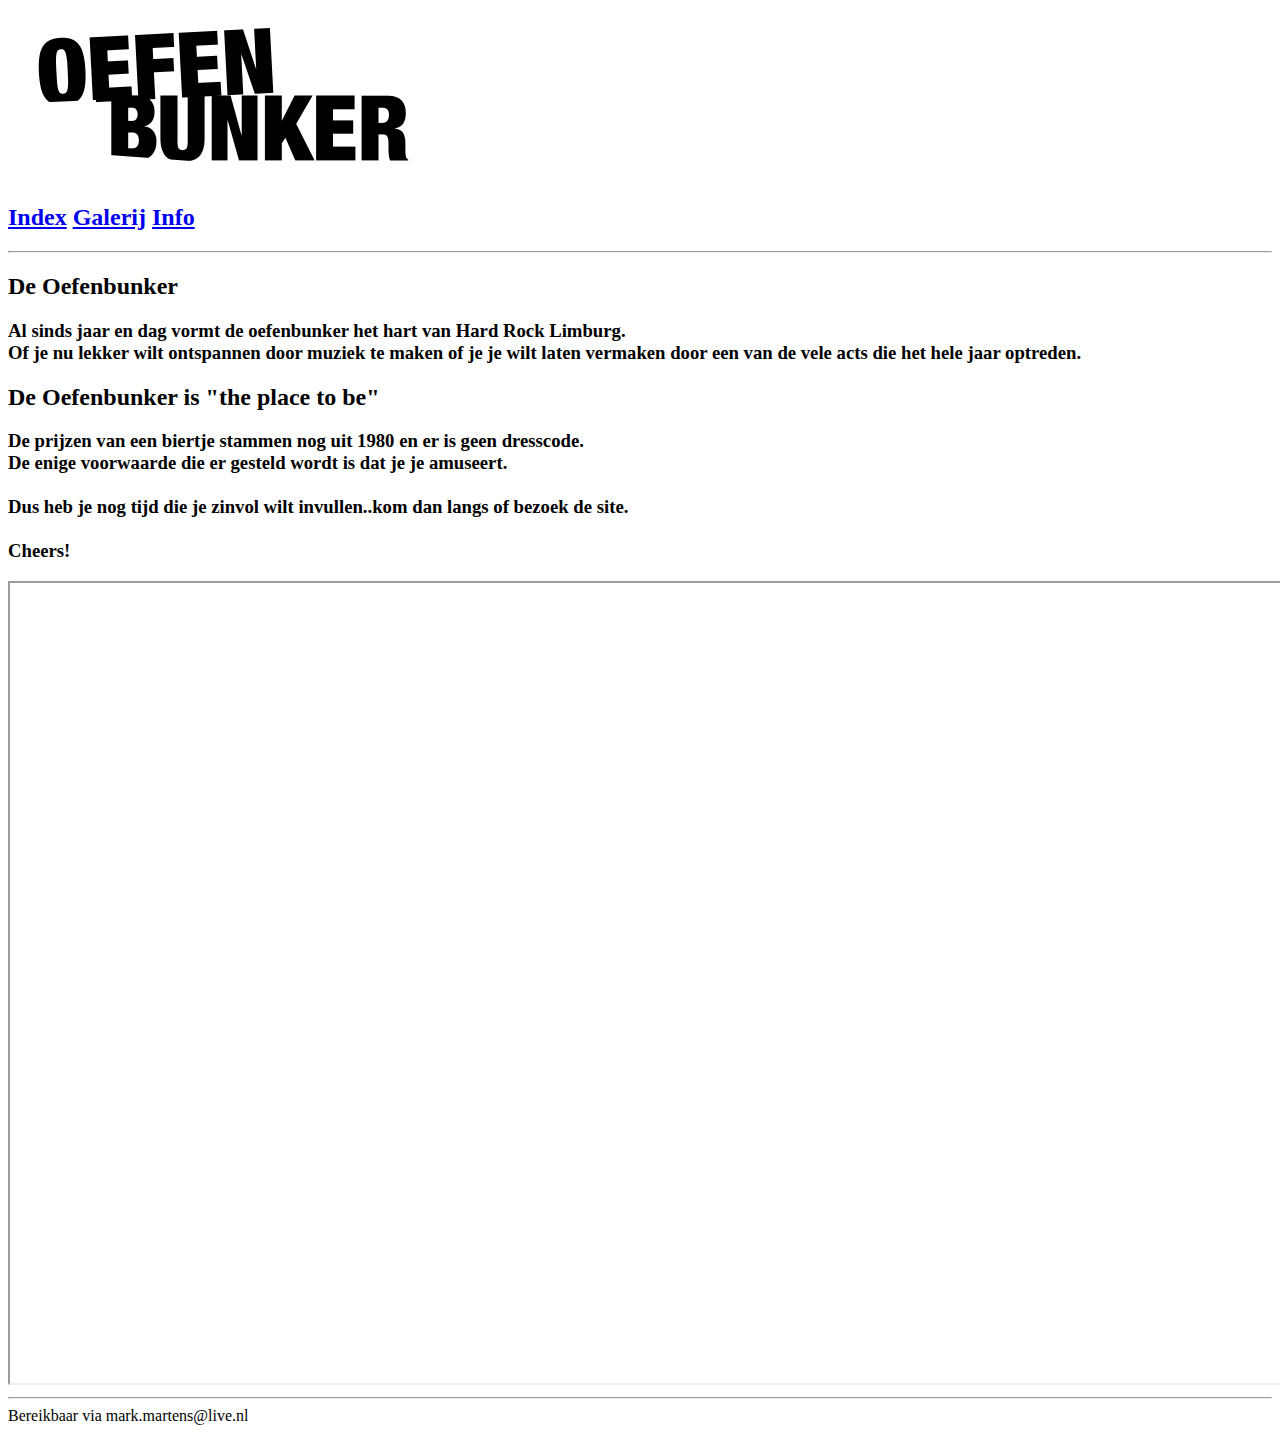
<file: attractie/index.html>
<!-- ********** Doctype ***-->
<!DOCTYPE html>

<html lang="nl">


 <!-- ********** Head   ***-->
<head>
  <meta charset="utf-8">
  <!-- ********** Title  ***-->
  <title>De Oefenbunker</title>
</head>

 <!-- ********** Body ***-->
<body>
  <!-- ********** Header ***-->
<header>
   <img src=afbeelding/oefenbunker.jpg alt="placeholder">
   <nav>
    <h2>
     <a href="index.html">Index</a>
     <a href="html/galerij.html">Galerij</a>
     <a href="html/info.html">Info</a>
    </h2>
   </nav>
   <hr>
</header>

<h2>De Oefenbunker</h2>
<h3>Al sinds jaar en dag vormt de oefenbunker het hart van Hard Rock Limburg. <br>
Of je nu lekker wilt ontspannen door muziek te maken of je je wilt laten vermaken door een van de vele acts die het hele jaar optreden.<br>
</h3><h2>De Oefenbunker is "the place to be"</h2><h3>

De prijzen van een biertje stammen nog uit 1980 en er is geen dresscode.<br>
De enige voorwaarde die er gesteld wordt is dat je je amuseert.<br><br>

Dus heb je nog tijd die je zinvol wilt invullen..kom dan langs of bezoek de site.<br><br>

Cheers!</h3>


<iframe src="https://www.oefenbunker.com/" width="2000" height="800"></iframe>

  <!-- ********** Footer ***-->
<footer><hr>Bereikbaar via mark.martens@live.nl
</footer>
</body>
</html>
</file>
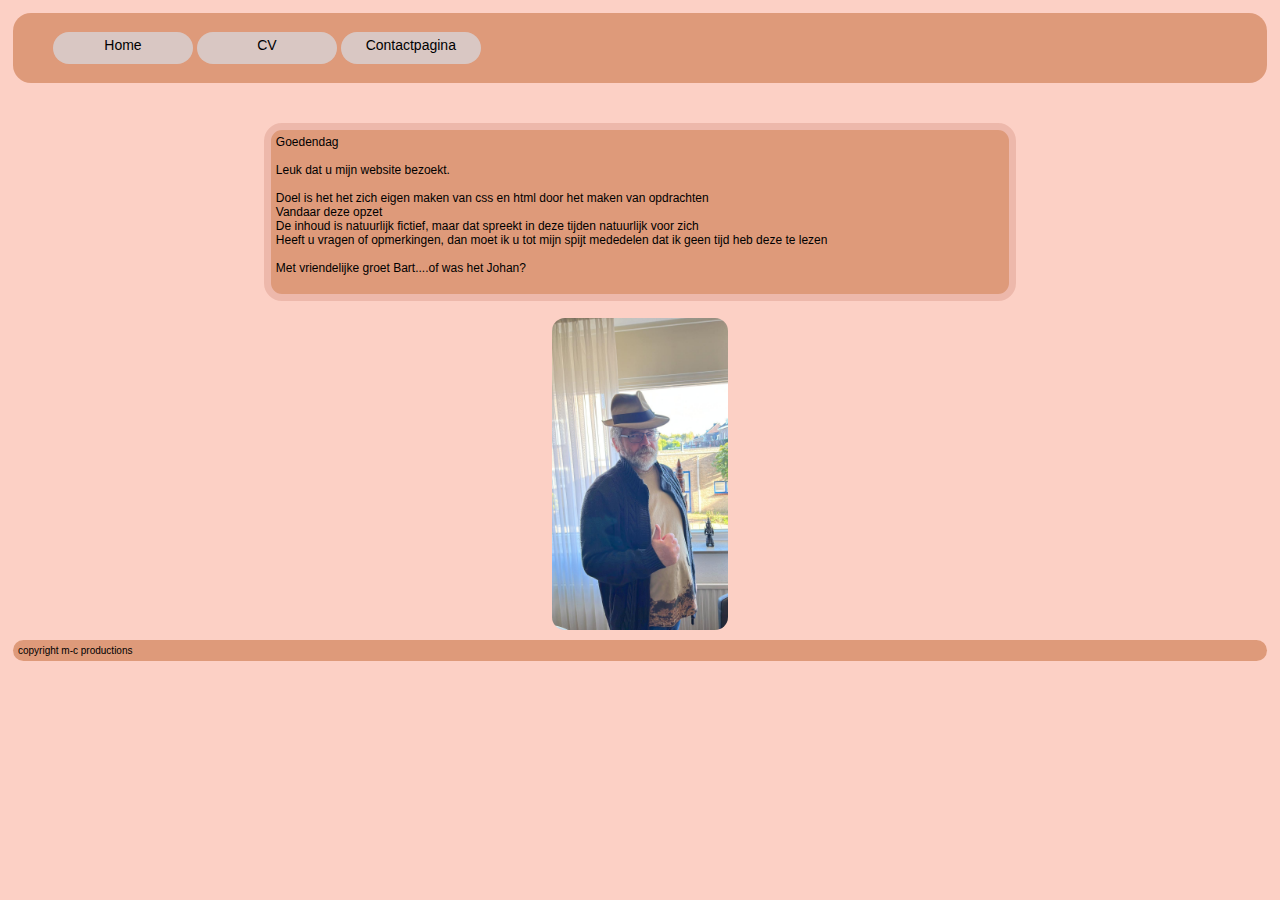
<file: fifteen/index.html>
<!-- ********** Doctype ***-->
<!DOCTYPE html>
<html lang="nl">
 <!-- ********** Head   ***-->
<head>
  <meta charset="utf-8">
  <!-- ********** Title  ***-->
  <link rel="stylesheet" type="text/css" href="css/main.css" >
  <title>voorstelrondje</title>
</head>
<body>

<div class="div-header">
<header id="header">
 <ul>
  <li><a href="index.html">Home</a></li>
  <li><a href="html/mijncv.html">CV</a></li>
  <li><a href="html/contact.html">Contactpagina</a></li>
 </ul>
</header>
</div>

<br><br>
<P class="blocktext">

  Goedendag<br>
  <br>
  Leuk dat u mijn website bezoekt.<br><br>
  Doel is het het zich eigen maken van css en html door het maken van opdrachten<br>
  Vandaar deze opzet<br>
  De inhoud is natuurlijk fictief, maar dat spreekt in deze tijden natuurlijk voor zich<br>
  Heeft u vragen of opmerkingen, dan moet ik u tot mijn spijt mededelen dat ik geen tijd heb deze te lezen<br>
  <br>
  Met vriendelijke groet Bart....of was het Johan?<br>
  <br>
</P>
<img class="displayed" src=afbeelding/theboss.jpg   alt="The Boss" title="There can only be one">

<div class="div-footer">
  <footer id="footer">
   copyright m-c productions
  </footer>
</div>

</body>
</html>
</file>
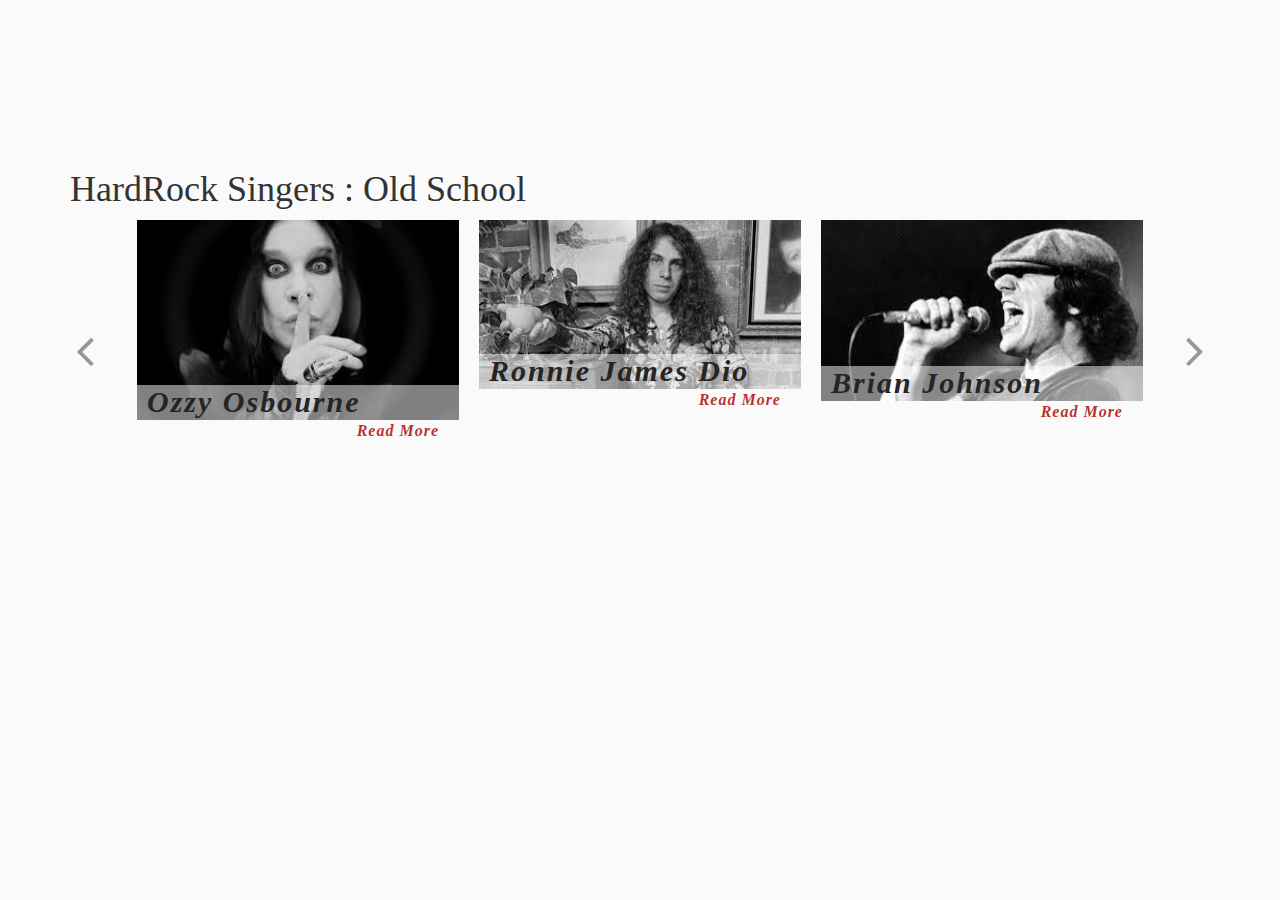
<file: HardRockSingers/index.html>
<!doctype html>
<html lang="nl">
<head>
<meta charset="utf-8">
<meta http-equiv="X-UA-Compatible" content="IE=edge,chrome=1">
<meta name="viewport" content="width=device-width, initial-scale=1">
<title>Hard Rock Singers</title>
<link rel="stylesheet" href="http://netdna.bootstrapcdn.com/font-awesome/4.7.0/css/font-awesome.min.css">
<link rel="stylesheet" href="http://netdna.bootstrapcdn.com/bootstrap/3.3.7/css/bootstrap.min.css">
<link href="http://www.jqueryscript.net/css/jquerysctipttop.css" rel="stylesheet" type="text/css">
<style>
body { font-family:'Open Sans'; background-color:#fafafa;}
h2 { margin:30px auto;}
.container { margin:150px auto;}
#mixedSlider {
  position: relative;
}
#mixedSlider .MS-content {
  white-space: nowrap;
  overflow: hidden;
  margin: 0 5%;
}
#mixedSlider .MS-content .item {
  display: inline-block;
  width: 33.3333%;
  position: relative;
  vertical-align: top;
  overflow: hidden;
  height: 100%;
  white-space: normal;
  padding: 0 10px;
}
@media (max-width: 991px) {
  #mixedSlider .MS-content .item {
    width: 50%;
  }
}
@media (max-width: 767px) {
  #mixedSlider .MS-content .item {
    width: 100%;
  }
}
#mixedSlider .MS-content .item .imgTitle {
  position: relative;
}
#mixedSlider .MS-content .item .imgTitle .blogTitle {
  margin: 0;
  text-align: left;
  letter-spacing: 2px;
  color: #252525;
  font-style: italic;
  position: absolute;
  background-color: rgba(255, 255, 255, 0.5);
  width: 100%;
  bottom: 0;
  font-weight: bold;
  padding: 0 0 2px 10px;
}
#mixedSlider .MS-content .item .imgTitle img {
  height: auto;
  width: 100%;
}
#mixedSlider .MS-content .item p {
  font-size: 16px;
  margin: 2px 10px 0 5px;
  text-indent: 15px;
}
#mixedSlider .MS-content .item a {
  float: right;
  margin: 0 20px 0 0;
  font-size: 16px;
  font-style: italic;
  color: rgba(173, 0, 0, 0.82);
  font-weight: bold;
  letter-spacing: 1px;
  transition: linear 0.1s;
}
#mixedSlider .MS-content .item a:hover {
  text-shadow: 0 0 1px grey;
}
#mixedSlider .MS-controls button {
  position: absolute;
  border: none;
  background-color: transparent;
  outline: 0;
  font-size: 50px;
  top: 95px;
  color: rgba(0, 0, 0, 0.4);
  transition: 0.15s linear;
}
#mixedSlider .MS-controls button:hover {
  color: rgba(0, 0, 0, 0.8);
}
@media (max-width: 992px) {
  #mixedSlider .MS-controls button {
    font-size: 30px;
  }
}
@media (max-width: 767px) {
  #mixedSlider .MS-controls button {
    font-size: 20px;
  }
}
#mixedSlider .MS-controls .MS-left {
  left: 0px;
}
@media (max-width: 767px) {
  #mixedSlider .MS-controls .MS-left {
    left: -10px;
  }
}
#mixedSlider .MS-controls .MS-right {
  right: 0px;
}
@media (max-width: 767px) {
  #mixedSlider .MS-controls .MS-right {
    right: -10px;
  }
}

</style>
</head>

<body>
<header></header>
<div id="jquery-script-menu">
<div class="jquery-script-center">
<div class="jquery-script-ads"><script type="text/javascript"><!--
//-->
</script>
</div>
<div class="jquery-script-clear"></div>
</div>
</div>
<div class="container">
<h1>HardRock Singers : Old School</h1>
<div id="mixedSlider">
                    <div class="MS-content">
                        <div class="item">
                            <div class="imgTitle">
                                <h2 class="blogTitle">Ozzy Osbourne</h2>
                                <img src="afbeelding/ozzy.jpg" alt="" >
                            </div>
                            <a href="#">Read More</a>
                        </div>
                        <div class="item">
                            <div class="imgTitle">
                                <h2 class="blogTitle">Ronnie James Dio</h2>
                                <img src="afbeelding/ronnie.jpg" alt="" >
                            </div>
                            <a href="#">Read More</a>
                        </div>
                        <div class="item">
                            <div class="imgTitle">
                                <h2 class="blogTitle">Brian Johnson</h2>
                                <img src="afbeelding/brian.jpg" alt="" >
                            </div>
                            <a href="#">Read More</a>
                        </div>
                        <div class="item">
                            <div class="imgTitle">
                                <h2 class="blogTitle">Bon Scott</h2>
                                <img src="afbeelding/bon.jpg" alt="" >
                            </div>
                            <a href="#">Read More</a>
                        </div>
                        <div class="item">
                            <div class="imgTitle">
                                <h2 class="blogTitle">Axl Rose</h2>
                                <img src="afbeelding/axl.jpg" alt="" >
                            </div>
                            <a href="#">Read More</a>
                        </div>
                        <div class="item">
                            <div class="imgTitle">
                                <h2 class="blogTitle">Paul Di'Anno</h2>
                                <img src="afbeelding/paul.jpg" alt="" >
                            </div>
                            <a href="#">Read More</a>
                        </div>
                        <div class="item">
                            <div class="imgTitle">
                                <h2 class="blogTitle">David Coverdale</h2>
                                <img src="afbeelding/david.jpg" alt="" >
                            </div>
                            <a href="#">Read More</a>
                        </div>
                        <div class="item">
                            <div class="imgTitle">
                                <h2 class="blogTitle">Sebastian Bach </h2>
                                <img src="afbeelding/sebastian.jpg" alt="" >
                            </div>
                            <a href="#">Read More</a>
                        </div>
                        <div class="item">
                            <div class="imgTitle">
                            </div>
                            <a href="#">to be continued</a>
                        </div>

                    </div>
                    <div class="MS-controls">
                        <button class="MS-left"><i class="fa fa-angle-left" aria-hidden="true"></i></button>
                        <button class="MS-right"><i class="fa fa-angle-right" aria-hidden="true"></i></button>
                    </div>
                </div>
</div>
<script src="https://code.jquery.com/jquery-1.12.4.min.js"></script>
<script src="js/multislider.js"></script>
<script>
$('#basicSlider').multislider({
			continuous: true,
			duration: 2000
		});
		$('#mixedSlider').multislider({
			duration: 750,
			interval: 3000
		});
</script>
<footer></footer>
</body>
<script type="text/javascript">

  var _gaq = _gaq || [];
  _gaq.push(['_setAccount', 'UA-36251023-1']);
  _gaq.push(['_setDomainName', 'jqueryscript.net']);
  _gaq.push(['_trackPageview']);

  (function() {
    var ga = document.createElement('script'); ga.type = 'text/javascript'; ga.async = true;
    ga.src = ('https:' == document.location.protocol ? 'https://ssl' : 'http://www') + '.google-analytics.com/ga.js';
    var s = document.getElementsByTagName('script')[0]; s.parentNode.insertBefore(ga, s);
  })();

</script>
</html>
</file>
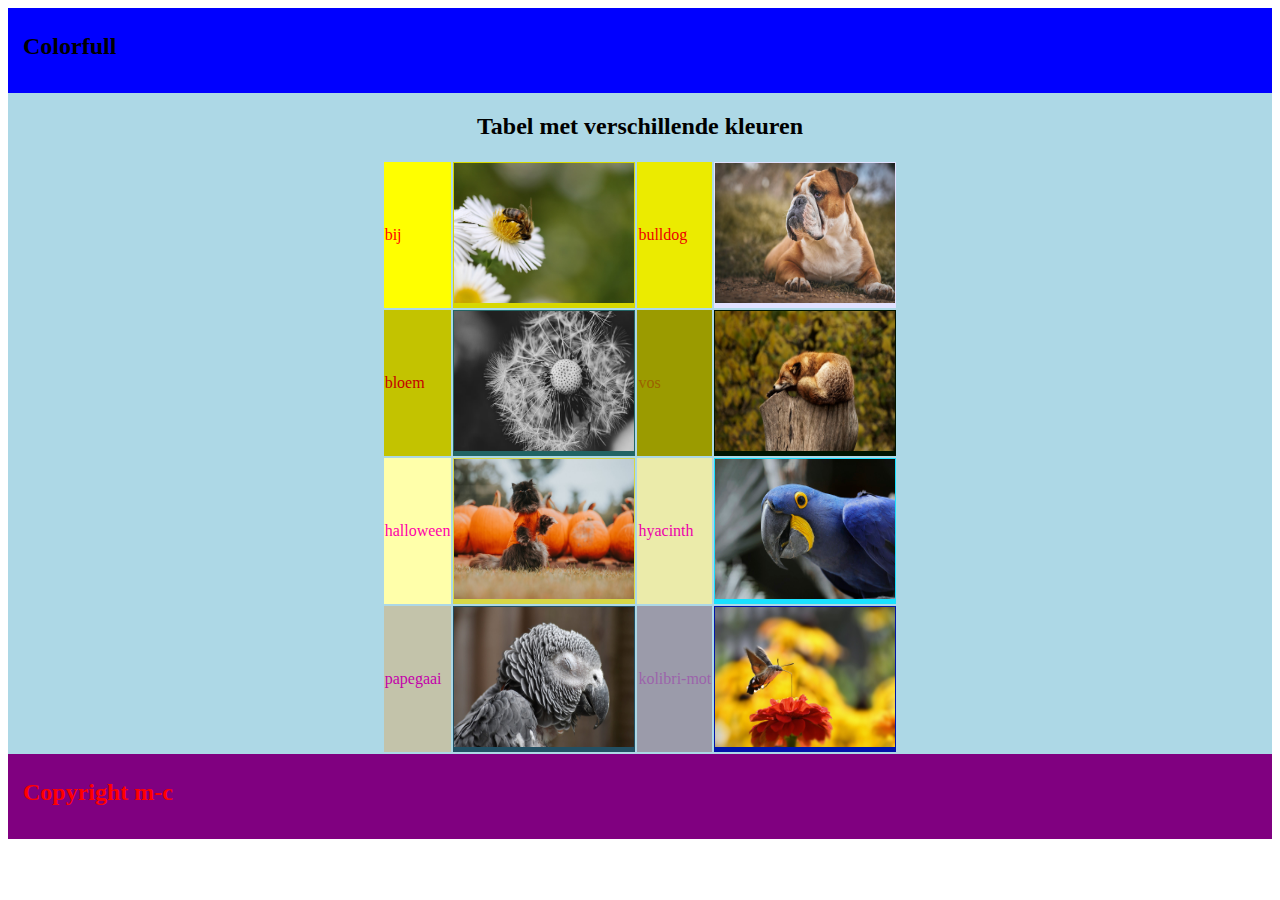
<file: kleur/index.html>
<!-- ********** Doctype ***-->
<!DOCTYPE html>

<html lang="nl">


 <!-- ********** Head   ***-->
<head>
  <meta charset="utf-8">
  <!-- ********** Title  ***-->
  <link rel="stylesheet" type="text/css" href="css/main.css" >
  <title>Colorfull</title>
</head>

<!-- ********** Body ***-->
<body id="body">
<!-- ********** Header ***-->
<header id="header">
<h2>Colorfull</h2>
</header>

<div class="body">
<table id="tab">
  <caption><h2>Tabel met verschillende kleuren</h2></caption>
   <tr>
      <td id="tab-1-1">bij</td>
      <td id="tab-1-2" ><img  src=afbeelding/bij_960_720.jpg alt="random picture" ></td>
      <td id="tab-1-3">bulldog</td>
      <td id="tab-1-4"><img  src=afbeelding/bulldog_960_720.jpg alt="random picture"></td>
   </tr>
   <tr>
     <td id="tab-2-1">bloem</td>
     <td id="tab-2-2"><img  src=afbeelding/flower_500_340.jpg alt="random picture"></td>
     <td id="tab-2-3">vos</td>
     <td id="tab-2-4"><img  src=afbeelding/fox_960_720.jpg alt="random picture"></td>
   </tr>
   <tr>
     <td id="tab-3-1">halloween</td>
     <td id="tab-3-2"><img  src=afbeelding/halloween_960_720.jpg alt="random picture"></td>
     <td id="tab-3-3">hyacinth</td>
     <td id="tab-3-4"><img  src=afbeelding/hyacinth_960_720.jpg alt="random picture"></td>
   </tr>
   <tr>
     <td id="tab-4-1">papegaai</td>
     <td id="tab-4-2"><img  src=afbeelding/parrot_960_720.jpg alt="random picture"></td>
     <td id="tab-4-3">kolibri-mot</td>
     <td id="tab-4-4"><img  src=afbeelding/hummingbird-hawk-moth_960_720.jpg alt="random picture"></td>
   </tr>
</table>
</div>

<!-- ********** Footer ***-->
<footer id="footer">
   <h2>Copyright m-c</h2>
</footer>
</body>
</html>
</file>
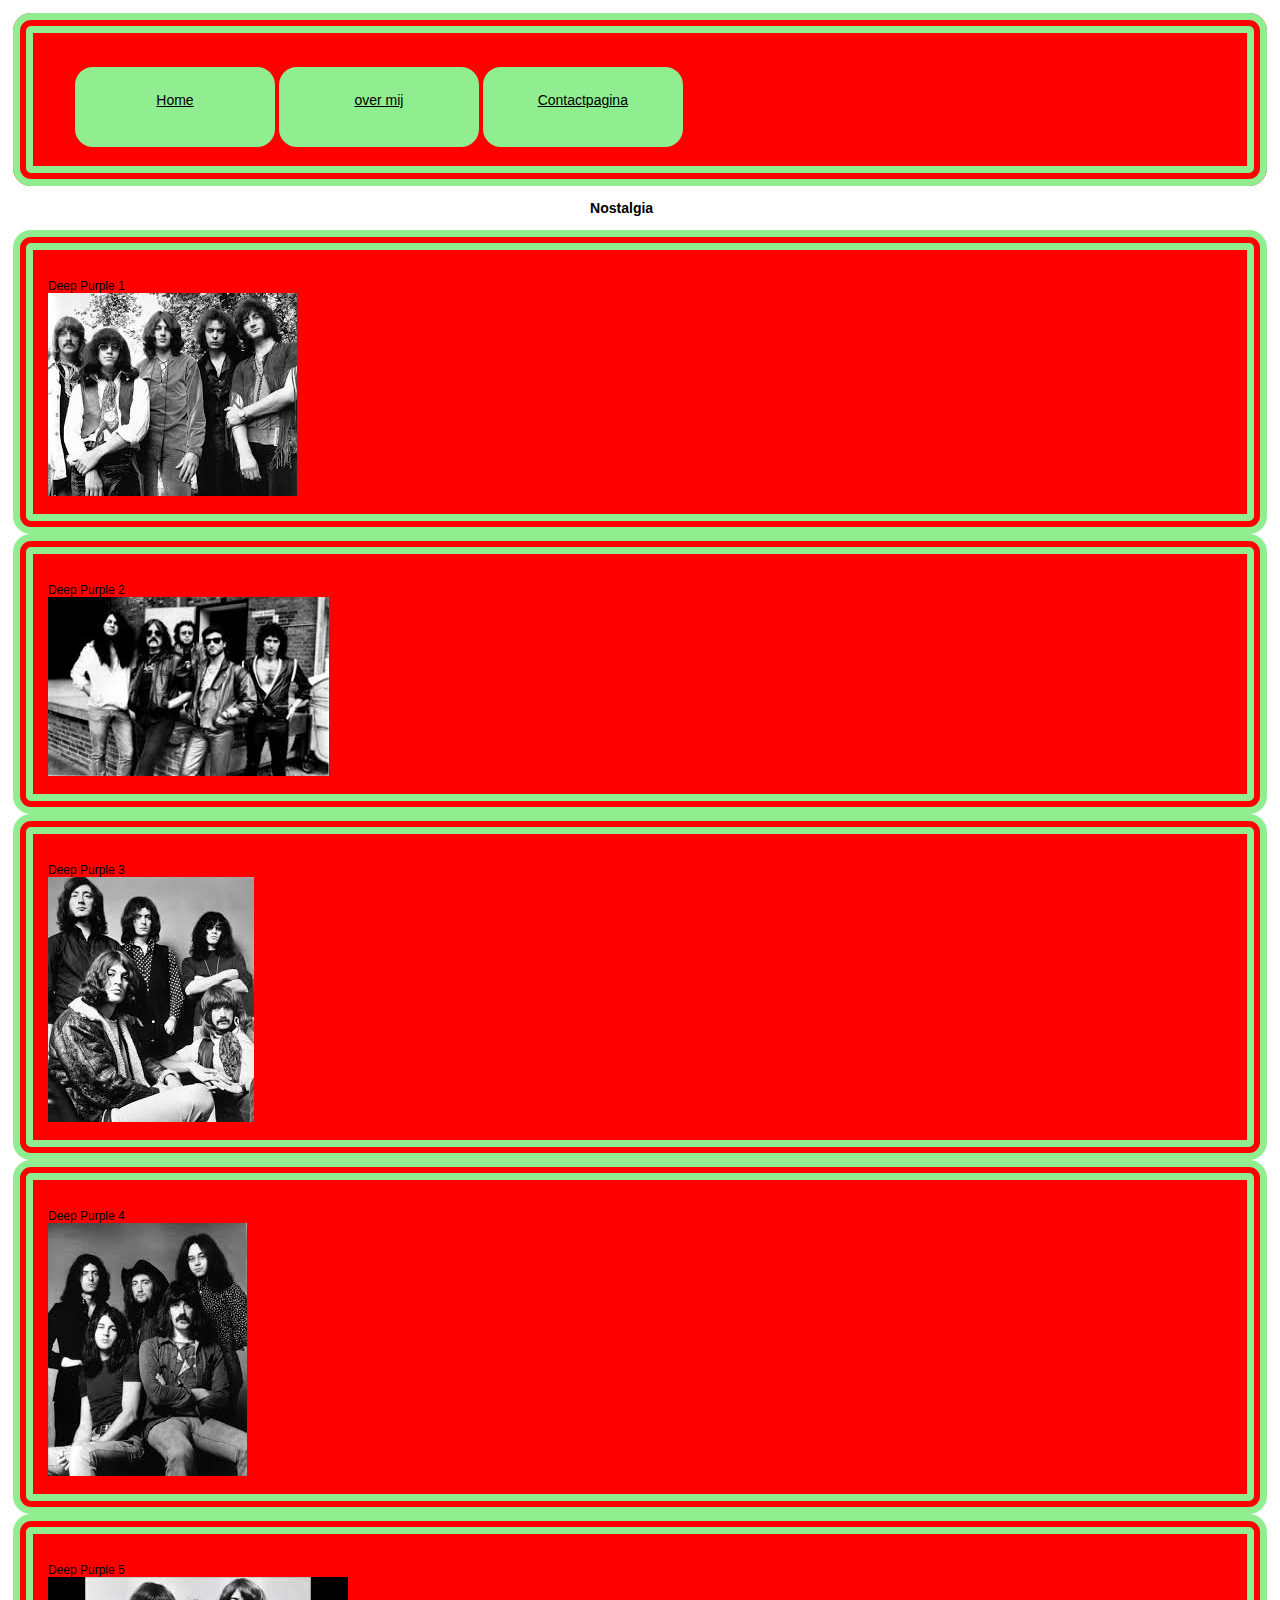
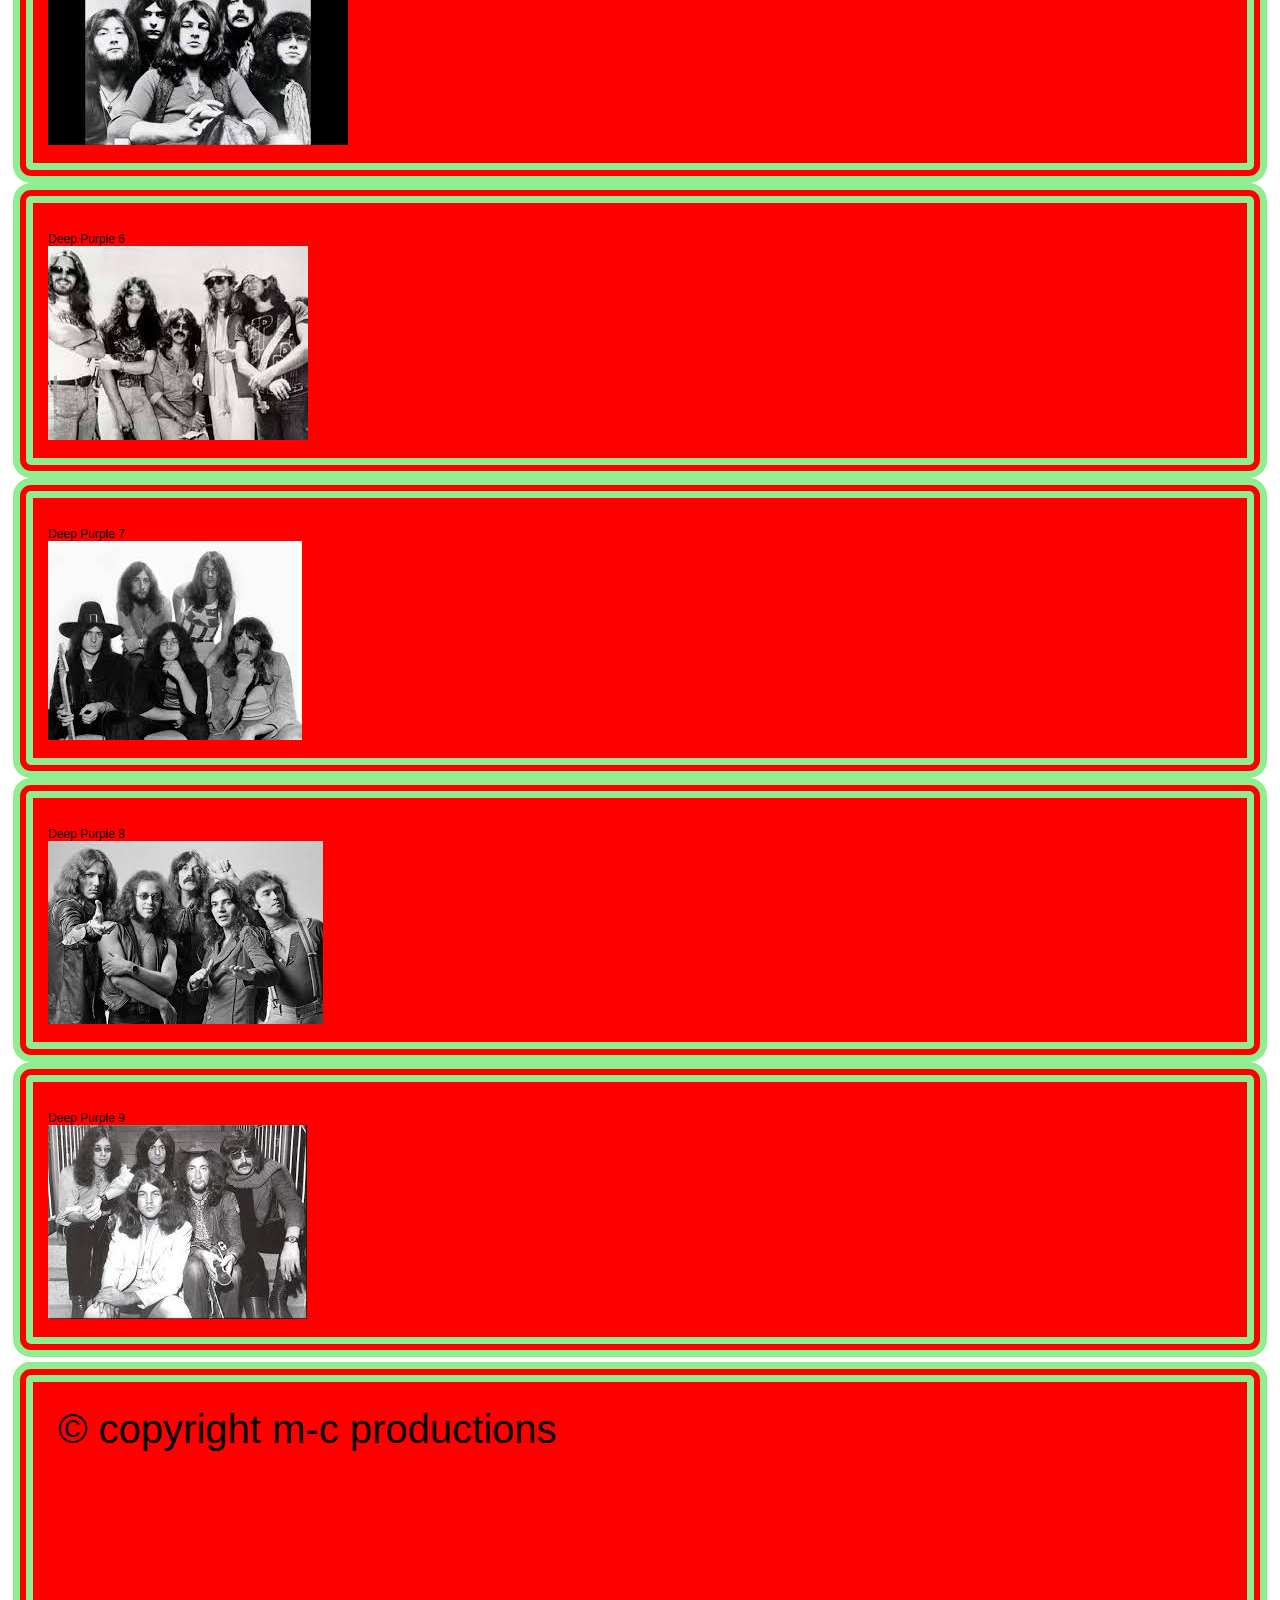
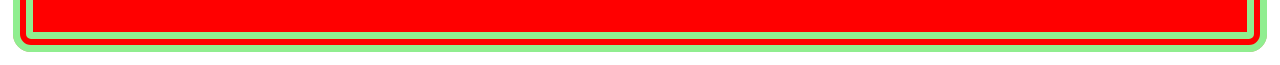
<file: les20/index.html>
<!DOCTYPE html>
<html lang="nl">
<head>
<!-- Verplichte metatags -->
<meta charset="utf-8">
<meta name="viewport" content="width=device-width, initial-scale=1">
<!-- Bootstrap-CSS -->
<link
href="https://cdn.jsdelivr.net/npm/bootstrap@5.0.0-beta2/dist/css/bootstrap.min.css" rel="stylesheet"
integrity="sha384-BmbxuPwQa2lc/FVzBcNJ7UAyJxM6wuqIj61tLrc4wSX0szH/Ev+nYRRuWlolflfl"
crossorigin="anonymous">
<link rel="stylesheet" type="text/css" href="css/main.css" >

<title>DP</title>
</head>
<body >
  <div class="div-header">
  <header>
   <ul>
    <li><a href="index.html">Home</a></li>
    <li><a href="html/overmij.html">over mij</a></li>
    <li><a href="html/contact.html">Contactpagina</a></li>
   </ul>
  </header>
  </div>

<div >
         <h3 class="h3_type1">Nostalgia</h3>
</div>

<div class="container-md">
<div class="row row-cols-3">
<div class="col"><br>Deep Purple 1<br><img src="afbeelding/dp1.jpg" class="img-fluid" alt=""></div>
<div class="col"><br>Deep Purple 2<br><img src="afbeelding/dp2.jpg" class="img-fluid" alt=""></div>
<div class="col"><br>Deep Purple 3<br><img src="afbeelding/dp3.jpg" class="img-fluid" alt=""></div>
<div class="col"><br>Deep Purple 4<br><img src="afbeelding/dp4.jpg" class="img-fluid" alt=""></div>
<div class="col"><br>Deep Purple 5<br><img src="afbeelding/dp5.jpg" class="img-fluid" alt=""></div>
<div class="col"><br>Deep Purple 6<br><img src="afbeelding/dp6.jpg" class="img-fluid" alt=""></div>
<div class="col"><br>Deep Purple 7<br><img src="afbeelding/dp7.jpg" class="img-fluid" alt=""></div>
<div class="col"><br>Deep Purple 8<br><img src="afbeelding/dp8.jpg" class="img-fluid" alt=""></div>
<div class="col"><br>Deep Purple 9<br><img src="afbeelding/dp9.jpg" class="img-fluid" alt=""></div>
</div></div>
<!-- Bootstrap-JavaScript-->
<script
src="https://cdn.jsdelivr.net/npm/bootstrap@5.0.0-beta2/dist/js/bootstrap.bundle.min.js"
integrity="sha384-b5kHyXgcpbZJO/tY9Ul7kGkf1S0CWuKcCD38l8YkeH8z8QjE0GmW1gYU5S9FOnJ0"
crossorigin="anonymous">
</script>
<div class="div-footer" >
  <footer id="footer" >
   &copy; copyright m-c productions
  </footer>
</div>
</body>
</html>
</file>
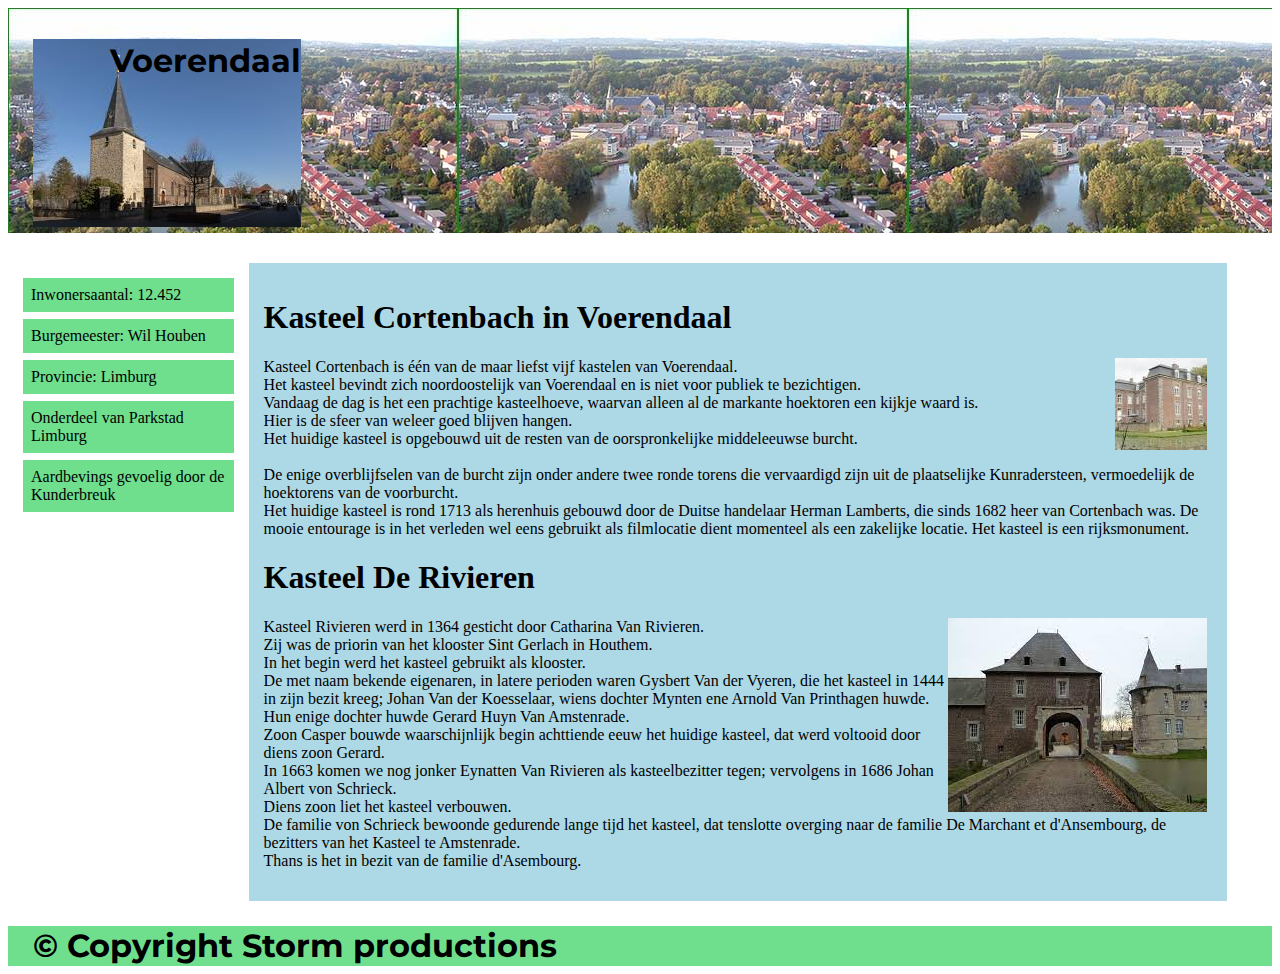
<file: sixteen/index.html>
<!DOCTYPE html>
<html lang="nl">
 <!-- ********** Head   ***-->
<head>
  <meta charset="utf-8">
  <!-- ********** Linking css ***-->
  <link rel="stylesheet" type="text/css" href="css/main.css" >
   <!-- ********** Title  ***-->
  <title>Gemeente Voerendaal</title>
  <link href=
"https://fonts.googleapis.com/css2?family=Montserrat:wght@100&display=swap"
rel="stylesheet">
</head>



 <!-- ********** Body  ***-->
<body>
<!-- ********** Header  ***-->
<div id="header_div">
 <header >
  <h1 id="header_h1">Voerendaal</h1>
 </header>
</div>


<!-- ********** Middle section  ***-->
<div class="body_row">
 <div class="col-2 menu">
  <ul>
   <li>Inwonersaantal: 12.452</li>
   <li>Burgemeester: Wil Houben</li>
   <li>Provincie: Limburg</li>
   <li>Onderdeel van Parkstad Limburg</li>
   <li>Aardbevings gevoelig door de Kunderbreuk</li>
  </ul>
</div>

 <div class="col-9">
    <div >
     <h1>Kasteel Cortenbach in Voerendaal </h1>
        <img src="afbeelding/cortenbach.jpg"  alt="Kasteel Cortenbach" title="Kasteel Cortenbach">
     <p> Kasteel Cortenbach is één van de maar liefst vijf kastelen van Voerendaal.<br>
         Het kasteel bevindt zich noordoostelijk van Voerendaal en is niet voor publiek te bezichtigen.<br>
         Vandaag de dag is het een prachtige kasteelhoeve, waarvan alleen al de markante hoektoren een kijkje waard is.<br>
         Hier is de sfeer van weleer goed blijven hangen. <br>
         Het huidige kasteel is opgebouwd uit de resten van de oorspronkelijke middeleeuwse burcht.<br>
         <br>
         De enige overblijfselen van de burcht zijn onder andere twee ronde torens die vervaardigd zijn uit de plaatselijke Kunradersteen, vermoedelijk de hoektorens van de voorburcht. <br>
         Het huidige kasteel is rond 1713 als herenhuis gebouwd door de Duitse handelaar Herman Lamberts, die sinds 1682 heer van Cortenbach was. De mooie entourage is in het verleden wel eens gebruikt als filmlocatie dient momenteel als een zakelijke locatie.
         Het kasteel is een rijksmonument.
    </p>
    </div>
    <div >
     <h1>Kasteel De Rivieren</h1>
     <img src="afbeelding/derivieren.jpg"  alt="Kasteel De Rivieren" title="Kasteel De Rivieren">
     <p> Kasteel Rivieren werd in 1364 gesticht door Catharina Van Rivieren.<br>
         Zij was de priorin van het klooster Sint Gerlach in Houthem.<br>
         In het begin werd het kasteel gebruikt als klooster.<br>
         De met naam bekende eigenaren, in latere perioden waren Gysbert Van der Vyeren, die het kasteel in 1444 in zijn bezit kreeg; Johan Van der Koesselaar, wiens dochter Mynten ene Arnold Van Printhagen huwde. <br>
         Hun enige dochter huwde Gerard Huyn Van Amstenrade.<br>
         Zoon Casper bouwde waarschijnlijk begin achttiende eeuw het huidige kasteel, dat werd voltooid door diens zoon Gerard.<br>
         In 1663 komen we nog jonker Eynatten Van Rivieren als kasteelbezitter tegen; vervolgens in 1686 Johan Albert von Schrieck.<br>
         Diens zoon liet het kasteel verbouwen.<br>
         De familie von Schrieck bewoonde gedurende lange tijd het kasteel, dat tenslotte overging naar de familie De Marchant et d'Ansembourg, de bezitters van het Kasteel te Amstenrade.<br>
         Thans is het in bezit van de familie d'Asembourg.<br>
       </p>
    </div>
</div>
</div>

<!-- ********** Footer section  ***-->
<div class="footer_div">
 <footer>
  <h1>&copy; Copyright Storm productions</h1>
 </footer>
</div>

</body>
</html>
</file>
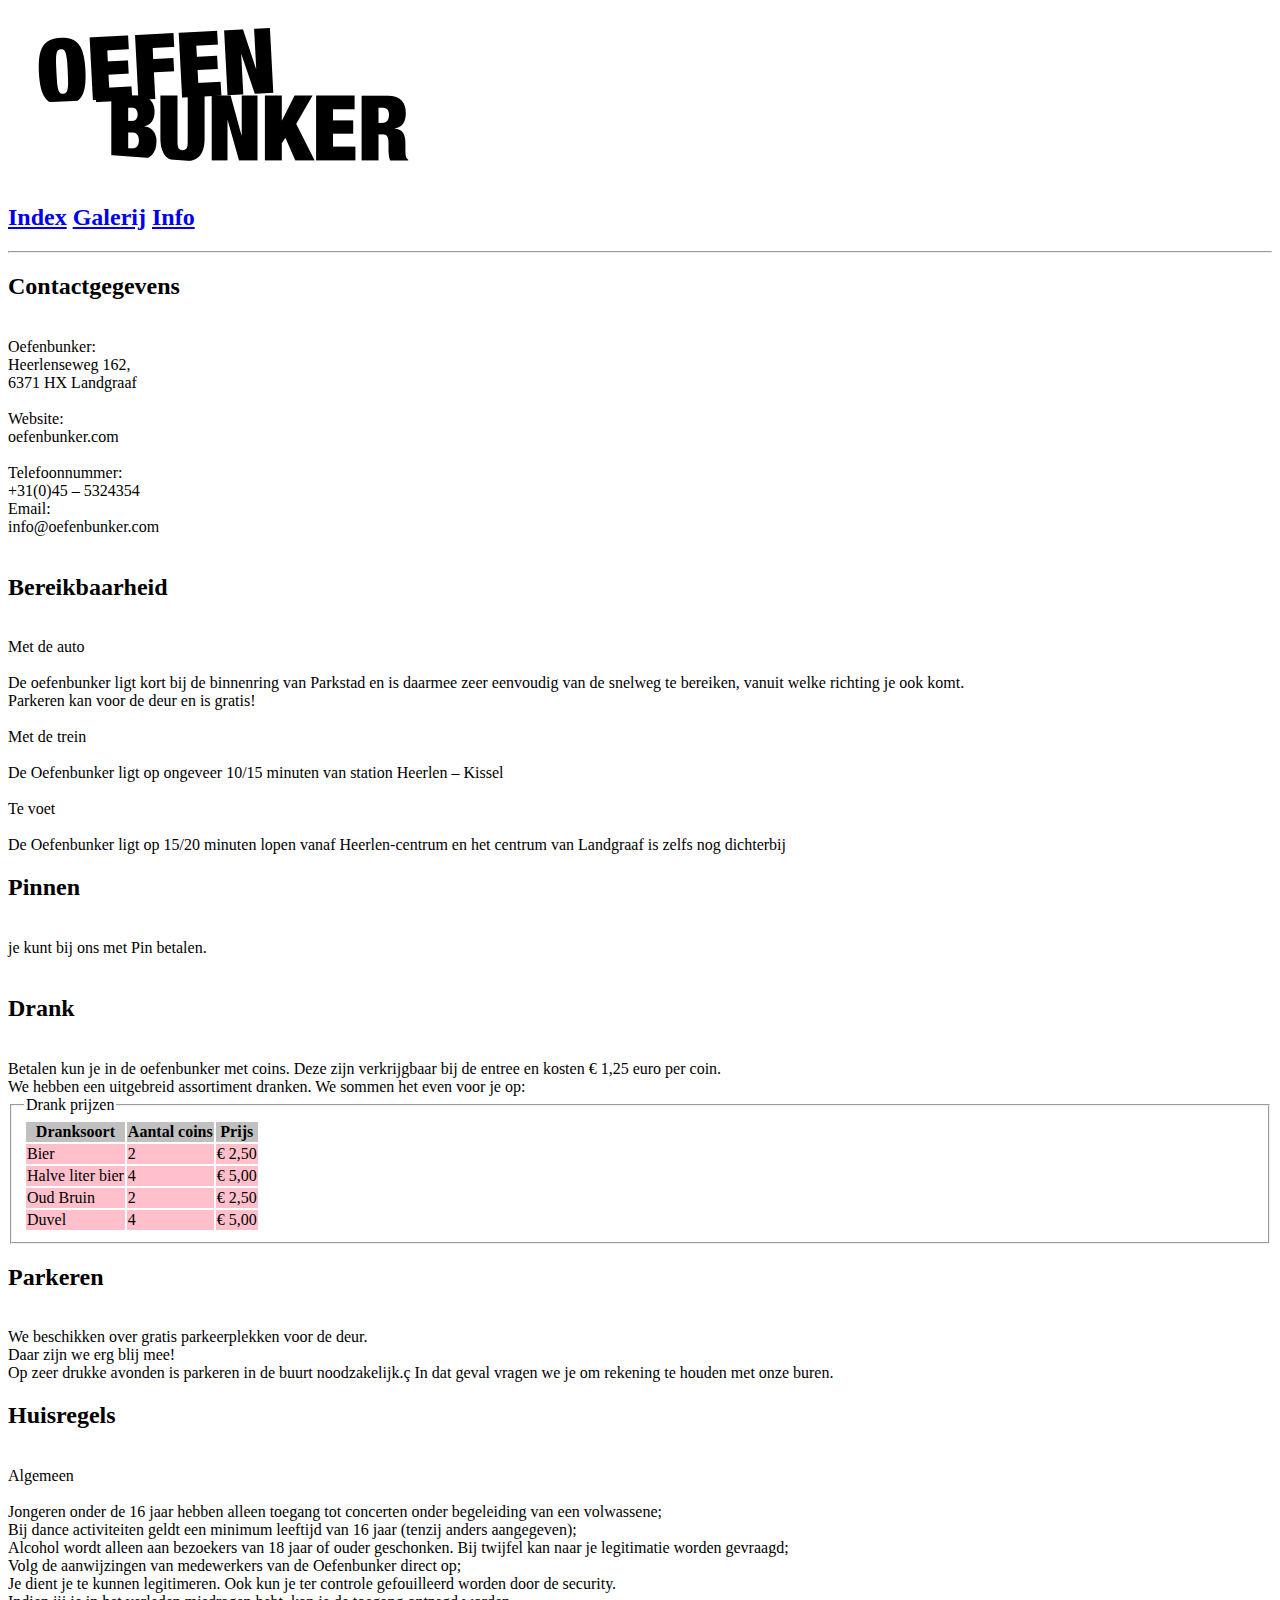
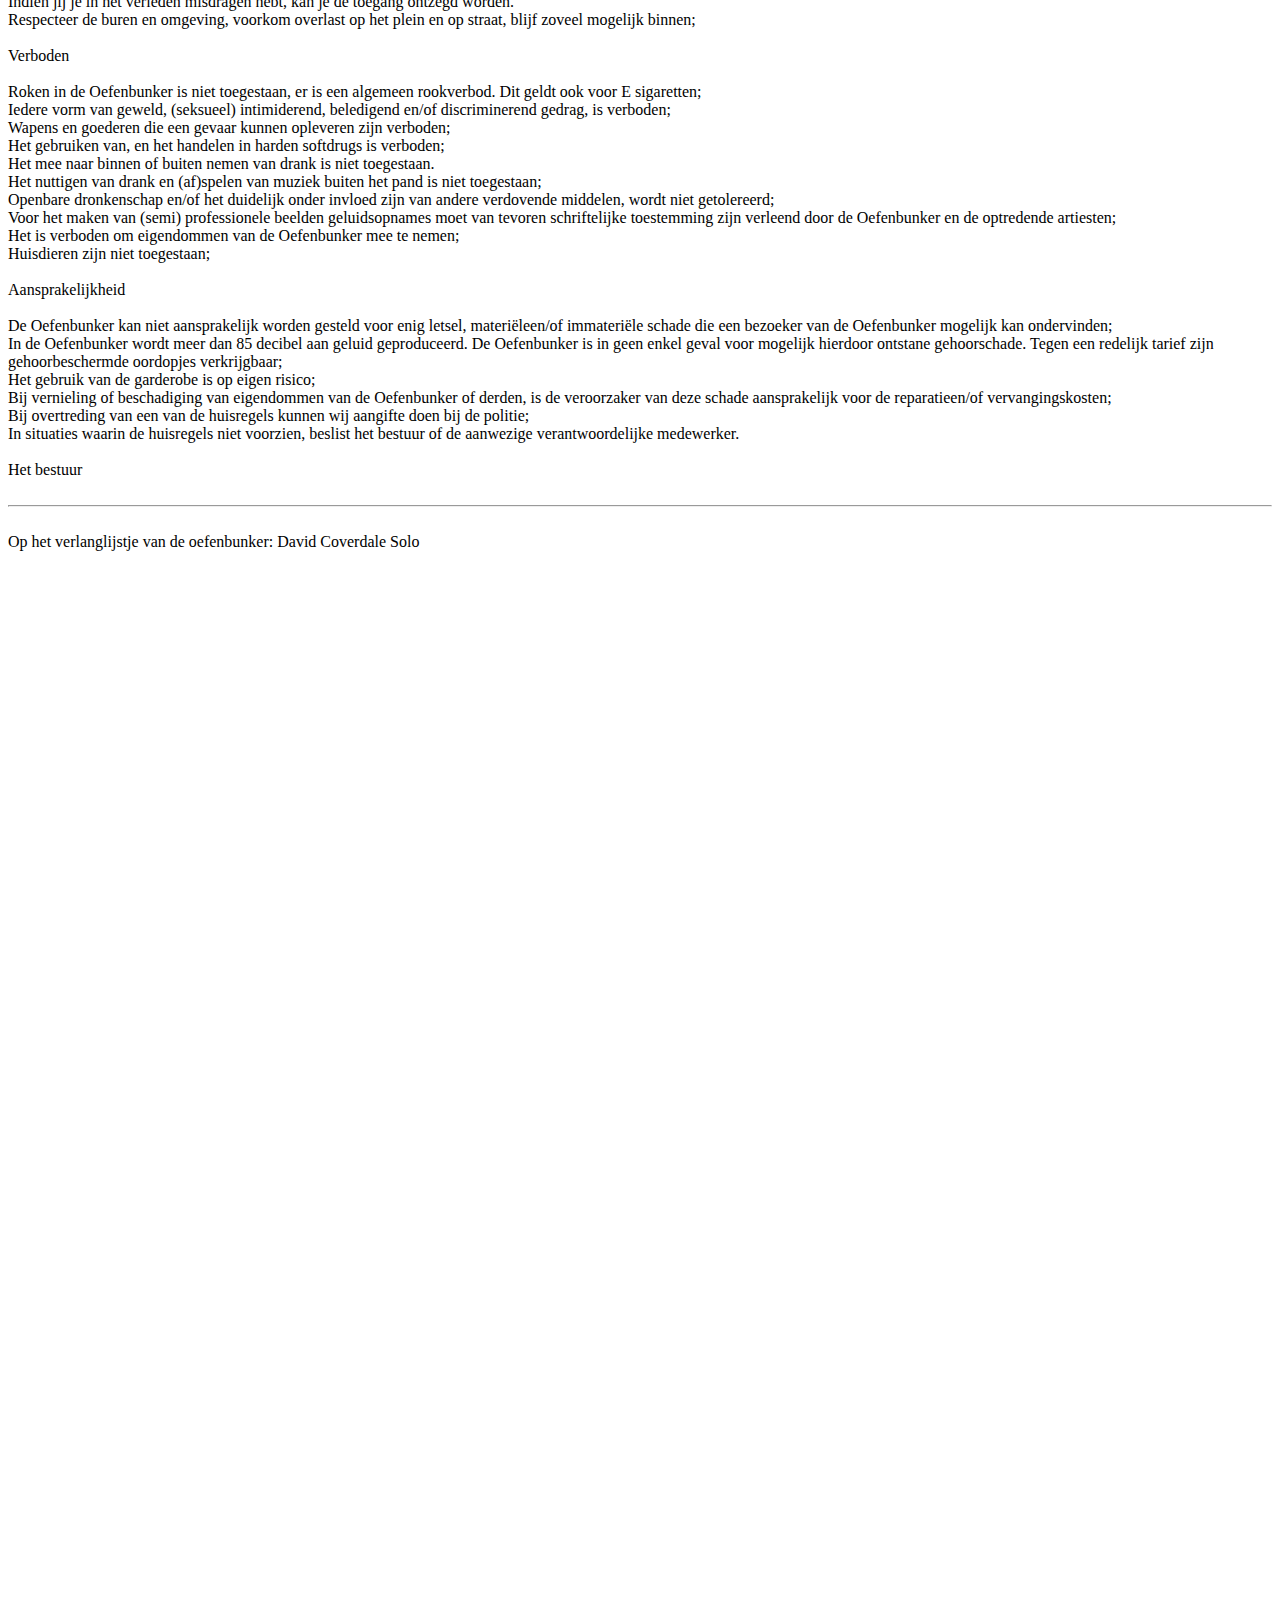
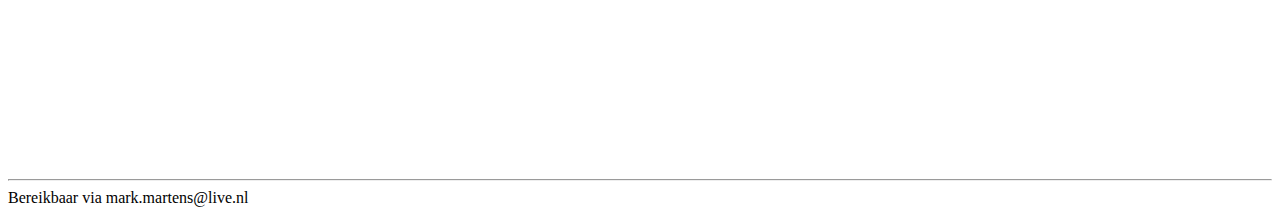
<file: attractie/html/info.html>
<!-- ********** Doctype ***-->
<!DOCTYPE html>

<html lang="nl">


 <!-- ********** Head   ***-->
<head>
  <meta charset="utf-8">
  <!-- ********** Title  ***-->
  <title>De Oefenbunker</title>
</head>

 <!-- ********** Body ***-->
<body>
  <!-- ********** Header ***-->
<header>
   <img src=../afbeelding/oefenbunker.jpg alt="placeholder">
   <nav>
    <h2>
     <a href="../index.html">Index</a>
     <a href="galerij.html">Galerij</a>
     <a href="info.html">Info</a>
    </h2>
   </nav>
   <hr>
</header>

<h2>Contactgegevens</h2><br>

  Oefenbunker:<br>
  Heerlenseweg 162, <br>
  6371 HX Landgraaf<br><br>
  Website:<br>
  oefenbunker.com<br><br>
  Telefoonnummer:<br>
  +31(0)45 – 5324354<br>
  Email:<br>
  info@oefenbunker.com


  <br><br><h2>Bereikbaarheid</h2><br>


  Met de auto<br><br>

  De oefenbunker ligt kort bij de binnenring van Parkstad en is daarmee zeer eenvoudig van de snelweg te bereiken, vanuit welke richting je ook komt.<br>
  Parkeren kan voor de deur en is gratis!<br><br>

  Met de trein<br><br>

  De Oefenbunker ligt op ongeveer 10/15 minuten van station Heerlen – Kissel<br><br>

  Te voet<br><br>

  De Oefenbunker ligt op 15/20 minuten lopen vanaf Heerlen-centrum en het centrum van Landgraaf is zelfs nog dichterbij<br>

 <h2>Pinnen</h2><br>

je kunt bij ons met Pin betalen.

<br><br><h2>Drank</h2><br>
Betalen kun je in de oefenbunker met coins. Deze zijn verkrijgbaar bij de entree en kosten € 1,25 euro per coin.<br>
We hebben een uitgebreid assortiment dranken. We sommen het even voor je op:<br>
<fieldset>
    <legend>Drank prijzen </legend>
    <table  align="left" border="0">
      <tr>  <th bgcolor="silver">Dranksoort</th> <th bgcolor="silver">Aantal coins</th> <th bgcolor="silver">Prijs </th>     </tr>
      <tr>  <td bgcolor="pink"  >Bier            </td><td bgcolor="pink">    2   </td><td bgcolor="pink">  € 2,50</td>   </tr>
      <tr>  <td bgcolor="pink"  >Halve liter bier</td><td bgcolor="pink">    4   </td><td bgcolor="pink">  € 5,00</td>   </tr>
      <tr>  <td bgcolor="pink"  >Oud Bruin       </td><td bgcolor="pink">    2   </td><td bgcolor="pink">  € 2,50</td>   </tr>
      <tr>  <td bgcolor="pink"  >Duvel           </td><td bgcolor="pink">    4   </td><td bgcolor="pink">  € 5,00</td>   </tr>
    </table>
</fieldset>
<h2>Parkeren</h2><br>
We beschikken over gratis parkeerplekken voor de deur.<br>
Daar zijn we erg blij mee! <br>
Op zeer drukke avonden is parkeren in de buurt noodzakelijk.ç
In dat geval vragen we je om rekening te houden met onze buren.<br>


<h2>Huisregels</h2>
<br>Algemeen<br><br>

Jongeren onder de 16 jaar hebben alleen toegang tot concerten onder begeleiding van een volwassene;<br>
Bij dance activiteiten geldt een minimum leeftijd van 16 jaar (tenzij anders aangegeven);<br>
Alcohol wordt alleen aan bezoekers van 18 jaar of ouder geschonken. Bij twijfel kan naar je legitimatie worden gevraagd;<br>
Volg de aanwijzingen van medewerkers van de Oefenbunker direct op;<br>
Je dient je te kunnen legitimeren. Ook kun je ter controle gefouilleerd worden door de security.<br>
Indien jij je in het verleden misdragen hebt, kan je de toegang ontzegd worden.<br>
Respecteer de buren en omgeving, voorkom overlast op het plein en op straat, blijf zoveel mogelijk binnen;<br><br>

Verboden<br><br>

Roken in de Oefenbunker is niet toegestaan, er is een algemeen rookverbod. Dit geldt ook voor E sigaretten;<br>
Iedere vorm van geweld, (seksueel) intimiderend, beledigend en/of discriminerend gedrag, is verboden;<br>
Wapens en goederen die een gevaar kunnen opleveren zijn verboden;<br>
Het gebruiken van, en het handelen in harden softdrugs is verboden;<br>
Het mee naar binnen of buiten nemen van drank is niet toegestaan.<br>
Het nuttigen van drank en (af)spelen van muziek buiten het pand is niet toegestaan;<br>
Openbare dronkenschap en/of het duidelijk onder invloed zijn van andere verdovende middelen, wordt niet getolereerd;<br>
Voor het maken van (semi) professionele beelden geluidsopnames moet van tevoren schriftelijke toestemming zijn
verleend door de Oefenbunker en de optredende artiesten;<br>
Het is verboden om eigendommen van de Oefenbunker mee te nemen;<br>
Huisdieren zijn niet toegestaan;<br><br>

Aansprakelijkheid<br><br>

De Oefenbunker kan niet aansprakelijk worden gesteld voor enig letsel, materiëleen/of immateriële schade die een
bezoeker van de Oefenbunker mogelijk kan ondervinden;<br>
In de Oefenbunker wordt meer dan 85 decibel aan geluid geproduceerd. De Oefenbunker is in geen enkel geval voor
mogelijk hierdoor ontstane gehoorschade. Tegen een redelijk tarief zijn gehoorbeschermde oordopjes verkrijgbaar;<br>
Het gebruik van de garderobe is op eigen risico;<br>
Bij vernieling of beschadiging van eigendommen van de Oefenbunker of derden, is de veroorzaker van deze schade
aansprakelijk voor de reparatieen/of vervangingskosten;<br>
Bij overtreding van een van de huisregels kunnen wij aangifte doen bij de politie;<br>
In situaties waarin de huisregels niet voorzien, beslist het bestuur of de aanwezige verantwoordelijke medewerker.<br><br>

Het bestuur<br><br>
<hr>
<br>
Op het verlanglijstje van de oefenbunker: David Coverdale Solo<br>
<iframe width="808" height="606" src="https://www.youtube.com/embed/jkrdeYaIZus" title="David Coverdale - Lady" frameborder="0" allow="accelerometer; autoplay; clipboard-write; encrypted-media; gyroscope; picture-in-picture" allowfullscreen></iframe>
<iframe width="808" height="606" src="https://www.youtube.com/embed/WEH_odcd5gY" title="David Coverdale/Whitesnake-Hole In The Sky (1977)" frameborder="0" allow="accelerometer; autoplay; clipboard-write; encrypted-media; gyroscope; picture-in-picture" allowfullscreen></iframe>


<!-- ********** Footer ***-->
<footer><hr>Bereikbaar via mark.martens@live.nl
</footer>
</body>
</html>
</file>
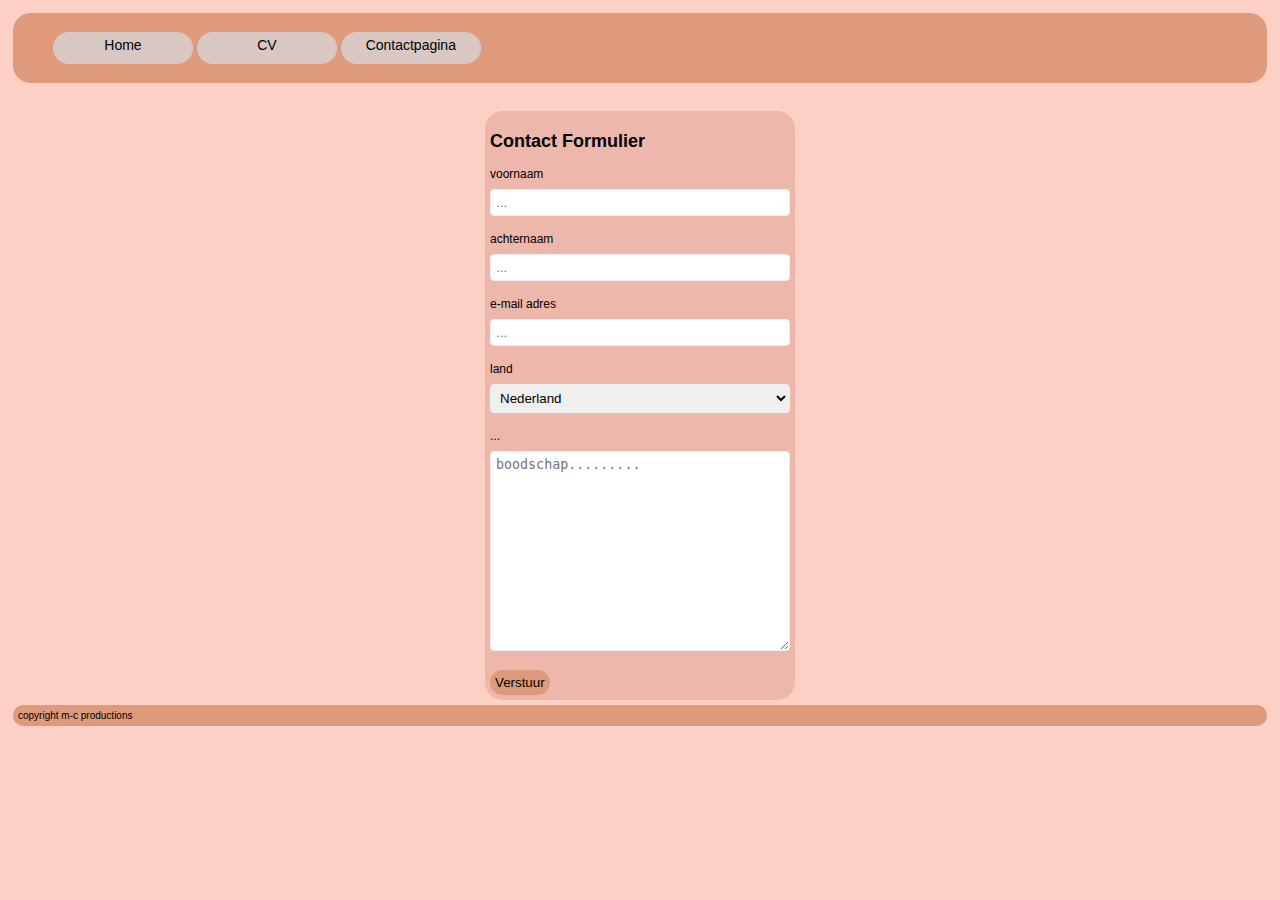
<file: fifteen/html/contact.html>
<!-- ********** Doctype ***-->
<!DOCTYPE html>
<html lang="nl">
 <!-- ********** Head   ***-->
<head>
  <meta charset="utf-8">
  <!-- ********** Title  ***-->
  <link rel="stylesheet" type="text/css" href="../css/main.css" >
  <title>voorstelrondje</title>
</head>
<body>

<!-- ********** Header  ***-->
<div class="div-header">
<header id="header">
 <ul>
   <li><a href="../index.html">Home</a></li>
   <li><a href="mijncv.html">CV</a></li>
   <li><a href="contact.html">Contactpagina</a></li>
 </ul>
</header>
</div>


<br><br>

<div class="formulier">
  <h2>Contact Formulier</h2>

  <form
    id="contactform"
    action="https://formspree.io/f/mnqrgvdv" method="post" >
    <label for="fname">voornaam</label>
    <input type="text" id="fname" name="voornaam" placeholder="...">
    <label for="lname">achternaam</label>
    <input type="text" id="lname" name="achternaam" placeholder="...">
    <label for="mail">e-mail adres</label>
    <input type="text" id="mail" name="e-mail" placeholder="...">
    <label for="land">land</label>
    <select id="land" name="land">
      <option value="Nederland">Nederland</option>
      <option value="Belgie">Belgie</option>
      <option value="Luxemburg">Luxemburg</option>
    </select>
    <label for="boodschap">...</label>
    <textarea id="boodschap" name="boodschap" placeholder="boodschap........." style="height: 200px"></textarea>
    <input type="submit" value="Verstuur">
  </form>
</div>

<div class="div-footer">
  <footer id="footer">
   copyright m-c productions
  </footer>
</div>

</body>
</html>
</file>
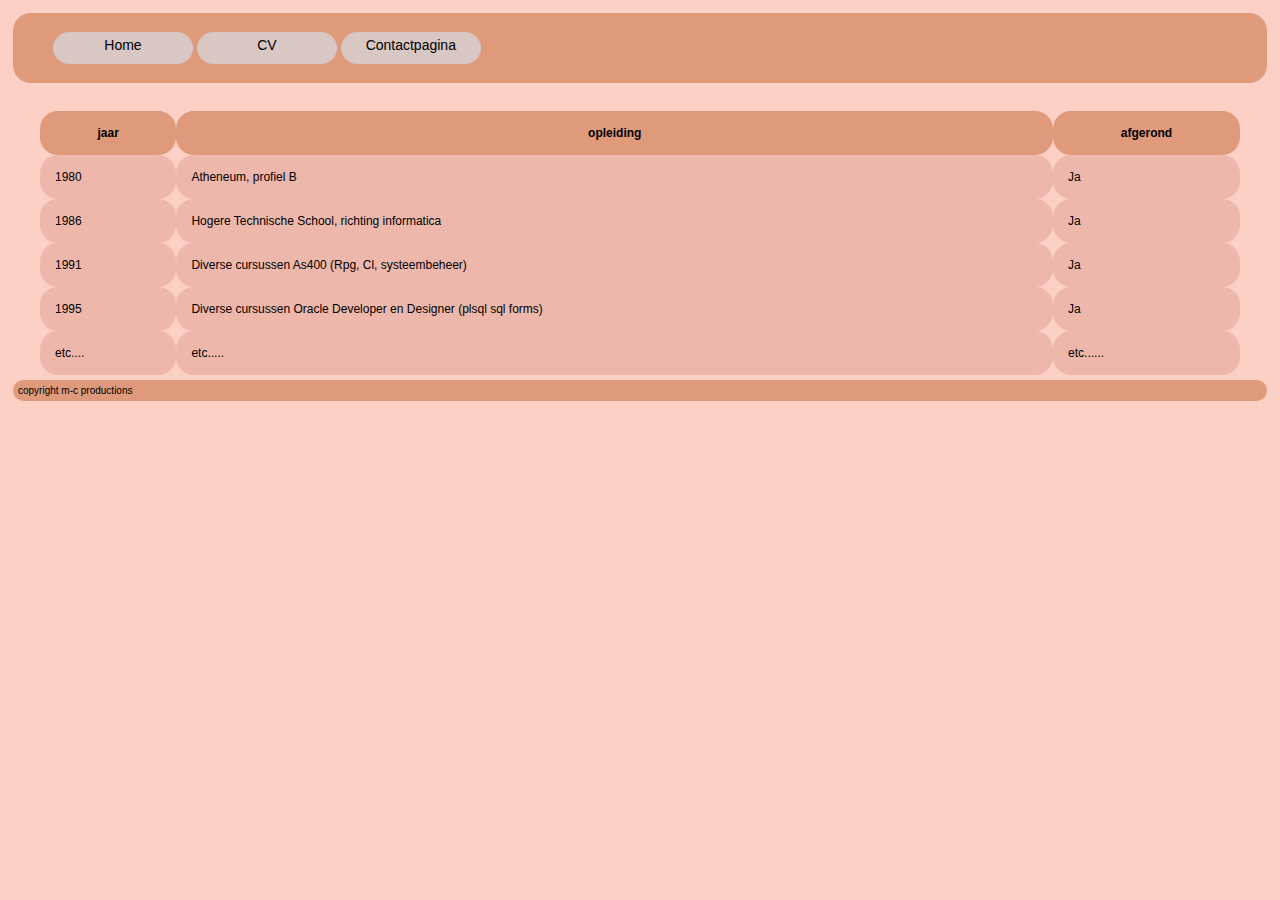
<file: fifteen/html/mijncv.html>
<!-- ********** Doctype ***-->
<!DOCTYPE html>
<html lang="nl">
 <!-- ********** Head   ***-->
<head>
  <meta charset="utf-8">
  <!-- ********** Title  ***-->
  <link rel="stylesheet" type="text/css" href="../css/main.css" >
  <title>voorstelrondje</title>
</head>


<body>

<!-- ********** Header  ***-->
<div class="div-header">
 <header id="header">
  <ul>
   <li><a href="../index.html">Home</a></li>
   <li><a href="mijncv.html">CV</a></li>
   <li><a href="contact.html">Contactpagina</a></li>
  </ul>
 </header>
</div>

<br><br>
<table>
  <tr>
    <th>jaar</th><th>opleiding</th><th>afgerond</th>
  </tr>
  <tr>
    <td>1980</td><td>Atheneum, profiel B</td><td>Ja</td>
  </tr>
  <tr>
    <td>1986</td><td>Hogere Technische School, richting informatica</td><td>Ja</td>
  </tr>
  <tr>
    <td>1991</td><td>Diverse cursussen As400 (Rpg, Cl, systeembeheer)</td><td>Ja</td>
  </tr>
  <tr>
    <td>1995</td><td>Diverse cursussen Oracle Developer en Designer (plsql sql forms)</td><td>Ja</td>
  </tr>
  <tr>
    <td>etc....</td><td>etc.....</td><td>etc......</td>
  </tr>
  </table>

<div class="div-footer">
  <footer id="footer">
   copyright m-c productions
  </footer>
</div>

</body>
</html>
</file>
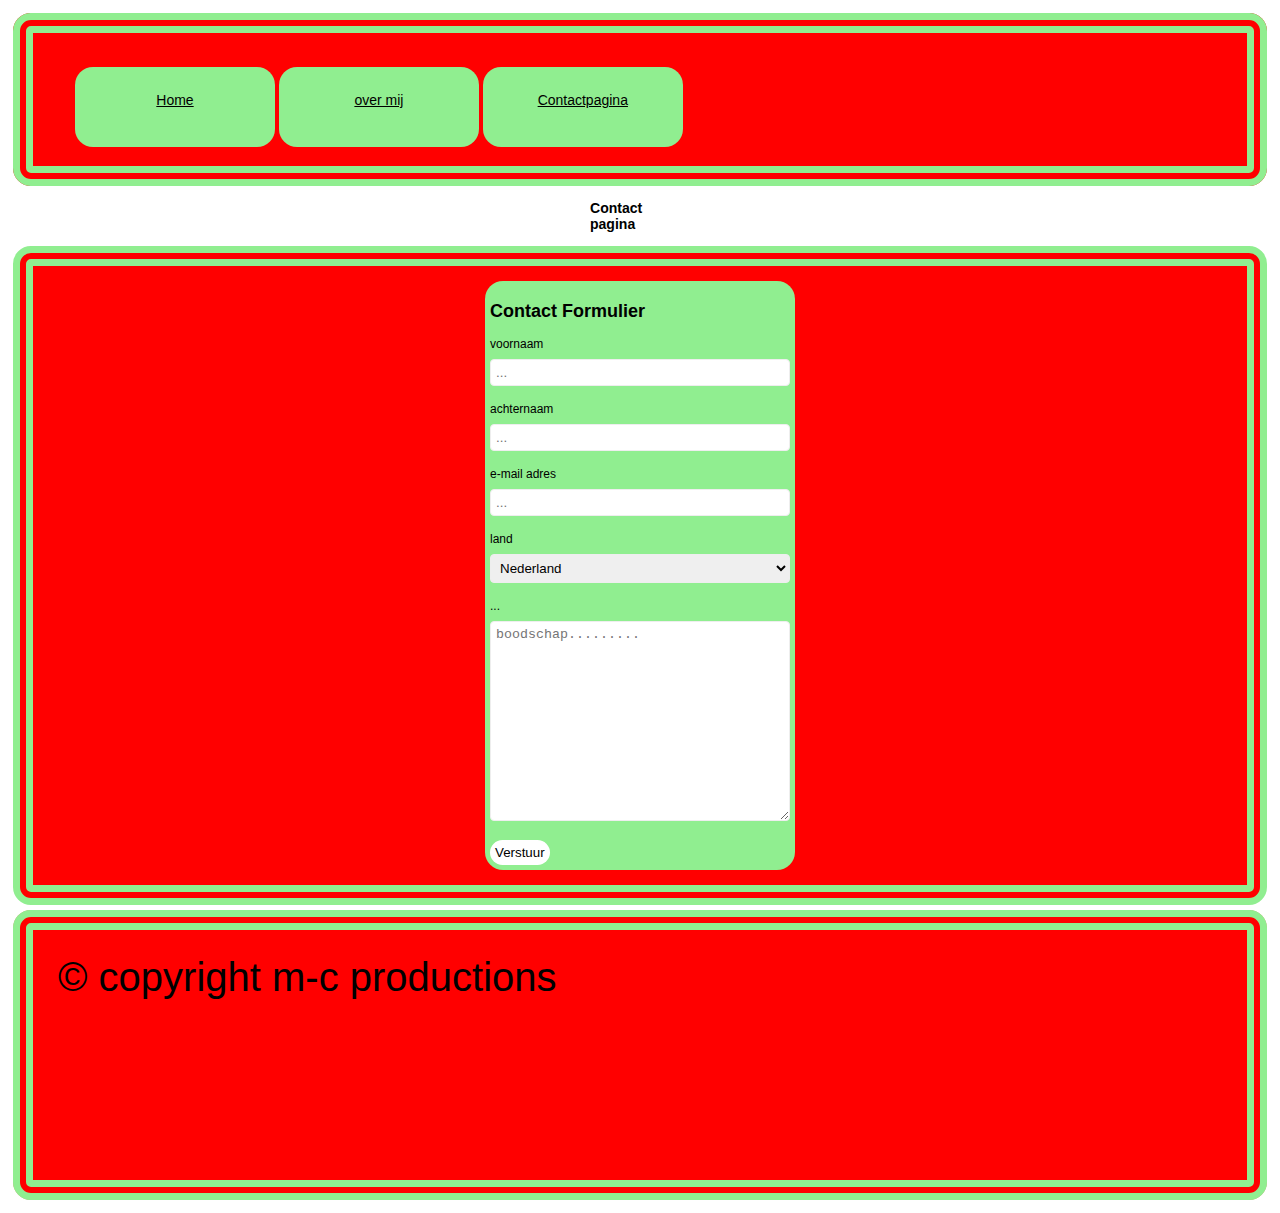
<file: les20/html/contact.html>
<!DOCTYPE html>
<html lang="nl">
<head>
<!-- Verplichte metatags -->
<meta charset="utf-8">
<meta name="viewport" content="width=device-width, initial-scale=1">
<!-- Bootstrap-CSS -->
<link
href="https://cdn.jsdelivr.net/npm/bootstrap@5.0.0-beta2/dist/css/bootstrap.min.css" rel="stylesheet"
integrity="sha384-BmbxuPwQa2lc/FVzBcNJ7UAyJxM6wuqIj61tLrc4wSX0szH/Ev+nYRRuWlolflfl"
crossorigin="anonymous">
<link rel="stylesheet" type="text/css" href="../css/main.css" >

<title>DP</title>
</head>
<body >
  <div class="div-header">
  <header>
   <ul>
    <li><a href="../index.html">Home</a></li>
    <li><a href="overmij.html">over mij</a></li>
    <li><a href="contact.html">Contactpagina</a></li>
   </ul>
  </header>
  </div>

<div >
         <h3 class="h3_type1">Contact pagina</h3>
</div>

<div class="container-md">
<div class="row row-cols-1">
<div class="col">

  <div class="formulier">
    <h2>Contact Formulier</h2>

    <form
      id="contactform"
      action="https://formspree.io/f/mnqrgvdv" method="post" >
      <label for="fname">voornaam</label>
      <input type="text" id="fname" name="voornaam" placeholder="...">
      <label for="lname">achternaam</label>
      <input type="text" id="lname" name="achternaam" placeholder="...">
      <label for="mail">e-mail adres</label>
      <input type="text" id="mail" name="e-mail" placeholder="...">
      <label for="land">land</label>
      <select id="land" name="land">
        <option value="Nederland">Nederland</option>
        <option value="Belgie">Belgie</option>
        <option value="Luxemburg">Luxemburg</option>
      </select>
      <label for="boodschap">...</label>
      <textarea id="boodschap" name="boodschap" placeholder="boodschap........." style="height: 200px"></textarea>
      <input type="submit" value="Verstuur">
    </form>
</div>
</div>
</div>
</div>
<!-- Bootstrap-JavaScript-->
<script
src="https://cdn.jsdelivr.net/npm/bootstrap@5.0.0-beta2/dist/js/bootstrap.bundle.min.js"
integrity="sha384-b5kHyXgcpbZJO/tY9Ul7kGkf1S0CWuKcCD38l8YkeH8z8QjE0GmW1gYU5S9FOnJ0"
crossorigin="anonymous">
</script>
<div class="div-footer" >
  <footer id="footer" >
   &copy; copyright m-c productions
  </footer>
</div>
</body>
</html>
</file>
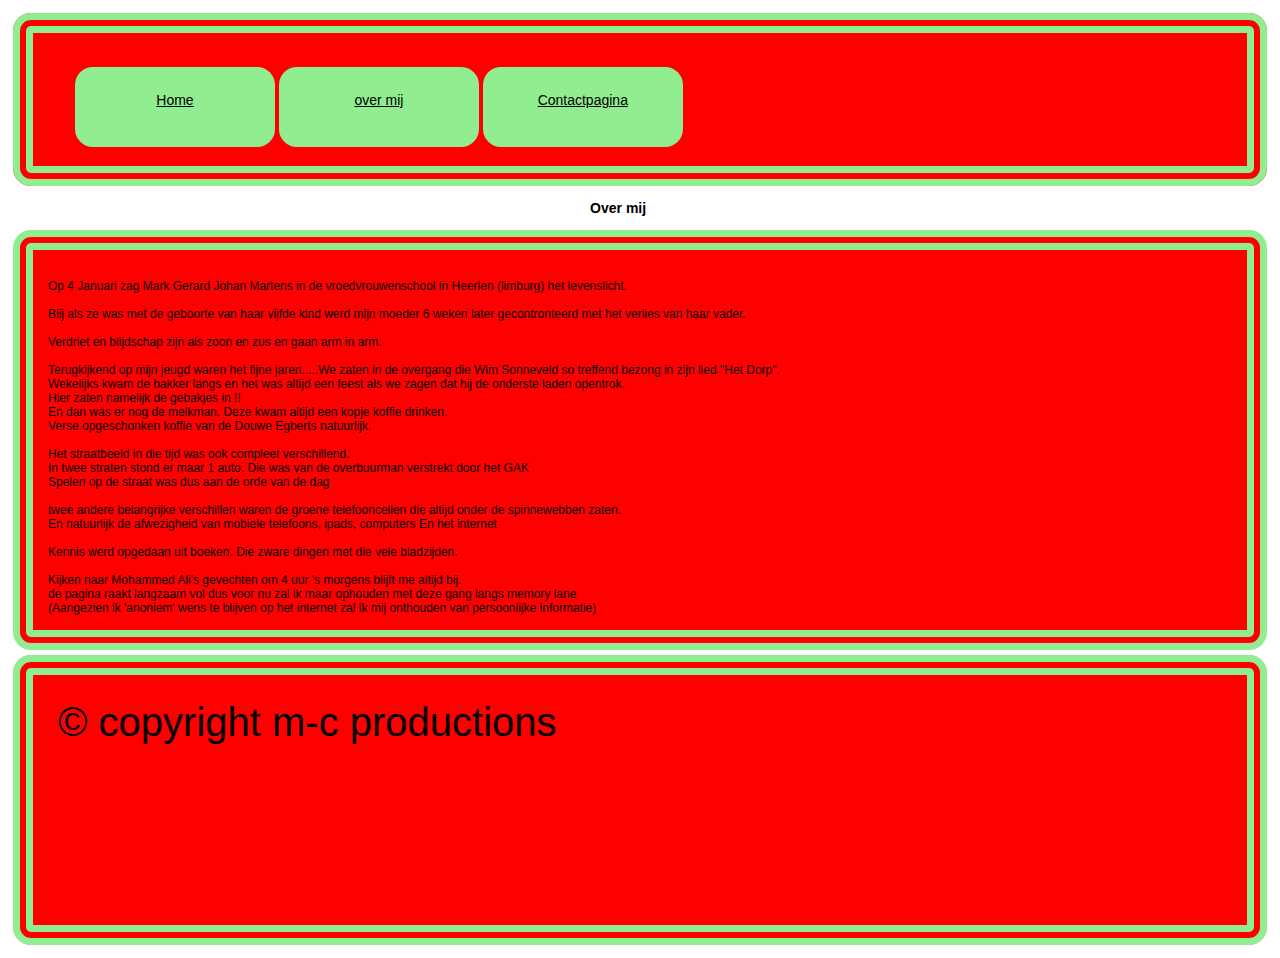
<file: les20/html/overmij.html>
<!DOCTYPE html>
<html lang="nl">
<head>
<!-- Verplichte metatags -->
<meta charset="utf-8">
<meta name="viewport" content="width=device-width, initial-scale=1">
<!-- Bootstrap-CSS -->
<link
href="https://cdn.jsdelivr.net/npm/bootstrap@5.0.0-beta2/dist/css/bootstrap.min.css" rel="stylesheet"
integrity="sha384-BmbxuPwQa2lc/FVzBcNJ7UAyJxM6wuqIj61tLrc4wSX0szH/Ev+nYRRuWlolflfl"
crossorigin="anonymous">
<link rel="stylesheet" type="text/css" href="../css/main.css" >

<title>DP</title>
</head>
<body >
  <div class="div-header">
  <header>
   <ul>
    <li><a href="../index.html">Home</a></li>
    <li><a href="overmij.html">over mij</a></li>
    <li><a href="contact.html">Contactpagina</a></li>
   </ul>
  </header>
  </div>

<div >
         <h3 class="h3_type1">Over mij</h3>
</div>

<div class="container-md">
<div class="row row-cols-1">
<div class="col">
      <br>Op 4 Januari zag Mark Gerard Johan Martens in de vroedvrouwenschool in Heerlen (limburg) het levenslicht.
      <br>
      <br>Blij als ze was met de geboorte van haar vijfde kind werd mijn moeder 6 weken later gecontronteerd met het verlies van haar vader.
      <br>
      <br>Verdriet en blijdschap zijn als zoon en zus en gaan arm in arm.
      <br>
      <br>Terugkijkend op mijn jeugd waren het fijne jaren.....We zaten in de overgang die Wim Sonneveld so treffend bezong in zijn lied "Het Dorp".
      <br>Wekelijks kwam de bakker langs en het was altijd een feest als we zagen dat hij de onderste laden opentrok.
      <br>Hier zaten namelijk de gebakjes in !!
      <br>En dan was er nog de melkman. Deze kwam altijd een kopje koffie drinken.
      <br>Verse opgeschonken koffie van de Douwe Egberts natuurlijk.
      <br>
      <br>Het straatbeeld in die tijd was ook compleet verschillend.
      <br>In twee straten stond er maar 1 auto. Die was van de overbuurman verstrekt door het GAK
      <br>Spelen op de straat was dus aan de orde van de dag
      <br>
      <br>twee andere belangrijke verschillen waren de groene telefooncellen die altijd onder de spinnewebben zaten.
      <br>En natuurlijk de afwezigheid van mobiele telefoons, ipads, computers En het internet
      <br>
      <br>Kennis werd opgedaan uit boeken. Die zware dingen met die vele bladzijden.
      <br>
      <br>Kijken naar Mohammed Ali's gevechten om 4 uur 's morgens blijft me altijd bij.
      <br>de pagina raakt langzaam vol dus voor nu zal ik maar ophouden met deze gang langs memory lane
      <br>(Aangezien ik 'anoniem' wens te blijven op het internet zal ik mij onthouden van persoonlijke informatie)
  </div>

</div></div>
<!-- Bootstrap-JavaScript-->
<script
src="https://cdn.jsdelivr.net/npm/bootstrap@5.0.0-beta2/dist/js/bootstrap.bundle.min.js"
integrity="sha384-b5kHyXgcpbZJO/tY9Ul7kGkf1S0CWuKcCD38l8YkeH8z8QjE0GmW1gYU5S9FOnJ0"
crossorigin="anonymous">
</script>
<div class="div-footer" >
  <footer id="footer" >
   &copy; copyright m-c productions
  </footer>
</div>
</body>
</html>
</file>
<file: fifteen/css/main.css>
html{
background-color: rgb(252, 208, 197);
font-family: Verdana , sans-serif;
font-size: 12px;
}

.div-header {
  background-color: rgb(222, 154, 122);
  border-radius: 18px;
  height: auto;
}

header {
  padding-top: 5px;
  padding-bottom: 5px;
  border-radius: inherit;
  font-size: 14px;
}

.div-footer {
  background-color: rgb(222, 154, 122);
  border-radius: 18px;
  height: auto;
  margin-top: 5px;
}

footer {
  padding-left: 5px;
  padding-top: 5px;
  padding-bottom: 5px;
  font-size: 10px;
}

body {
  padding : 5px 5px 5px 5px ;

}

ul a{
color: black;
text-decoration: none;
}

li {
display: inline-block;
height: 22px;
width: 130px;
padding: 10px;
text-align: center;
color: white;
border-radius: 18px;
padding : 5px 5px 5px 5px ;
background-color: rgb(217, 199, 195);
}

li:hover{
background-color: lightgreen;
border-style: none;
}


P.blocktext {
    background-color: rgb(222, 154, 122);
    margin-left: auto;
    margin-right: auto;
    width: 60%;
    border-style: solid;
    border-width: 7px;
    border-color: rgb(237, 184, 171);
    box-sizing: border-box;
    padding : 5px 5px 5px 5px ;
    border-radius: 18px;
}

table {
  margin-left: auto;
  margin-right: auto;
  border-collapse: collapse;
  width: 1200px;
  padding : 5px 5px 5px 5px ;
}

th {
  padding: inherit;
  background-color: rgb(222, 154, 122);
  padding : 15px 15px 15px 15px;
  border-radius: 18px  ;
}
td {
  padding : 15px 15px 15px 15px ;
  background-color : rgb(237, 184, 171);
  border-radius: 18px;
}

form {
  margin-left: auto;
  margin-right: auto ;
}

Button {display: block;margin: 15px 0px;
}


IMG.displayed {
    width: 14%;
    display: block;
    margin-left: auto;
    margin-right: auto ;
    padding : inherit;
    border-radius: 18px;}


.formulier {
  width: 300px;
  margin-left: auto;
  margin-right: auto;
  border-radius: 18px;
  background-color: rgb(237, 184, 171);
  padding : 5px 5px 5px 5px ;
}

input[type=text],select,textarea
 {
  width: 100%;
  padding : 5px 5px 5px 5px ;
  border: 1px solid #eeeeee;
  border-radius: 4px;
  box-sizing: border-box;
  margin-top: 8px;
  margin-bottom: 16px;
  resize: vertical;
}
input[type=submit] {
  background-color: rgb(222, 154, 122);
  padding : 5px 5px 5px 5px ;
  border-radius: 18px;
  cursor: pointer;
  border: none;
}
input[type=submit]:hover {
  background-color: lightgreen;
}
</file>
<file: kleur/css/main.css>
#header {
padding-left: 15px;
padding-top: 5px;
padding-bottom: 5px;
color: black;
background-color: blue;
width:  auto;
height: 75px}

#footer {
color: red;
background-color: purple;
padding-left: 15px;
padding-top: 5px;
padding-bottom: 5px;
width:  auto;
height: 75px}

.body
{
background-color : lightblue;
}

table
{ margin-left: auto;
  margin-right:auto;
  padding-bottom: : 20px;
}


#tab-1-1 {
color: rgb(255,0,0);
background-color: rgb(255,255,0);
}
#tab-1-2 {
color: rgb(215,0,40);
background-color: rgb(215,215,0)
}
#tab-1-3 {
color: rgb(235,0,0);
background-color: rgb(235,235,0)
}
#tab-1-4 {
color: rgb(125,23,0);
background-color: rgb(225,225,255)
}
#tab-2-1 {
color: rgb(195,0,0);
background-color: rgb(195,195,0)
}
#tab-2-2 {
color: rgb(0,34,159);
background-color: rgb(34,100,100)
}
#tab-2-3 {
color: rgb(155,100,0);
background-color: rgb(155,155,0)
}
#tab-2-4 {
color: rgb(0,10,0);
background-color: rgb(0,20,0)
}
#tab-3-1 {
color: rgb(255,0,170);
background-color: rgb(255,255,170);
}
#tab-3-2 {
color: rgb(215,70,40);
background-color: rgb(215,215,70)
}
#tab-3-3 {
color: rgb(235,0,170);
background-color: rgb(235,235,170)
}
#tab-3-4 {
color: rgb(125,23,70);
background-color: rgb(25,225,255)
}
#tab-4-1 {
color: rgb(195,0,170);
background-color: rgb(195,195,170)
}
#tab-4-2 {
color: rgb(80,34,59);
background-color: rgb(34,80,100)
}
#tab-4-3 {
color: rgb(155,100,170);
background-color: rgb(155,155,170)
}
#tab-4-4 {
color: rgb(0,10,70);
background-color: rgb(0,20,170)
}
img {

  width:  180px;
  height: 140px}
</file>
<file: les20/css/main.css>
html{
font-family: Verdana , sans-serif;
font-size: 12px;
}

header {
  padding-top: 20px;
  padding-bottom: 10px;
  padding-left: 2px;
  padding-bottom: 5px;
  border-radius: 18px;
  border-color: lightgreen;
  border-width: 20px;
  border-style: double;
  font-size: 14px;
}

.div-header {
  background-color: red ;
  border-radius: 18px;

}

footer {
  padding-left: 25px;
  padding-top: 25px;
  padding-bottom: 25px;
  font-size: 40px;
  min-height : 200px;
  border-radius: 18px;
  border-color: lightgreen;
  border-width: 20px;
  border-style: double;
}


footer {background-color: white}
         @media only screen and (min-width: 768px) {
footer {background-color: red}}

.div-footer {
  background-color: rgb(222, 154, 122);
  border-radius: 18px;
  margin-top: 5px;
  border-radius: 18px;;
}

body {
  padding : 5px 5px 5px 5px ;
}

ul a{
color: black;
padding: 40px 40px 40px 40px
text-decoration: none;
}

li {
display: inline-block;
height: 30px;
width: 150px;
padding: 10px;
text-align: center;
color: white;
border-radius: 18px;
padding : 25px 25px 25px 25px ;
background-color: lightgreen;
}

li:hover{
background-color: lightblue;
border-style: none;
}

.container-sm
{

}
.col{
background-color: red;
border-radius: 18px;
border-color: lightgreen;
border-width: 20px;
border-style: double;
padding: 15px 15px 15px 15px
}

.h3_type1 {
  width :100px;
  margin-left: auto;
  margin-right: auto ;
}
.h3_type2 {
  width :400px;
  margin-left: auto;
  margin-right: auto ;
}







table {
  margin-left: auto;
  margin-right: auto;
  border-collapse: collapse;
  width: 1200px;
  padding : 5px 5px 5px 5px ;
}

th {
  padding: inherit;
  background-color: lightgreen;
  padding : 15px 15px 15px 15px;
  border-radius: 18px  ;
}
td {
  padding : 15px 15px 15px 15px ;
  background-color : lightgreen;
  border-radius: 18px;
}

form {
  margin-left: auto;
  margin-right: auto ;
}

Button {display: block;margin: 15px 0px;
}

.formulier {
  width: 300px;
  margin-left: auto;
  margin-right: auto;
  border-radius: 18px;
  background-color: lightgreen;
  padding : 5px 5px 5px 5px ;
}

input[type=text],select,textarea
 {
  width: 100%;
  padding : 5px 5px 5px 5px ;
  border: 1px solid #eeeeee;
  border-radius: 4px;
  box-sizing: border-box;
  margin-top: 8px;
  margin-bottom: 16px;
  resize: vertical;
}
input[type=submit] {
  background-color: white;
  padding : 5px 5px 5px 5px ;
  border-radius: 18px;
  cursor: pointer;
  border: none;
}
input[type=submit]:hover {
  background-color: red;
}
</file>
<file: sixteen/css/main.css>
html {

}

#header_div
{
  background-image: url("../afbeelding/voerendaal2.jpg");
  height : 200px;
  padding-top: 25px;
  padding-left: 25px;

  border-radius:0px;
  border:0px;
  margin-bottom: 30px;
}

header{
background-image   : url("../afbeelding/voerendaal.jpeg");
background-repeat  : no-repeat;
background-position: left;
height             : 200px;
width:             : 400px;
}

#header_h1 {
position           : absolute;top: 20px;left: 110px;
font-family: 'Montserrat', sans-serif;
}





.footer_div
{
clear: left;
background-color: #6fde8d;
height: 40px;
padding-left: 25px;
}



footer {
}

.footer_div h1 {
font-family: 'Montserrat', sans-serif;
}






.body_row {


}

[class*="col-"]
{

float: left;
padding: 15px;
}

.col-2 {width: 16.66%;}
.col-9 {background-color: #CAE7C3;   margin-bottom: 25px; width: 75%;}
       @media only screen and (min-width: 768px) {
.col-9 {background-color: lightblue; margin-bottom: 25px; width: 75%}}

{
  //*width: 75%;
        background-color: #CAE7C3;
        margin-bottom: 25px;**/
      }

.col-9 img {
  float: right;
  margin-right: 5px;
}

.menu ul {
list-style-type: none;
margin: 0;
padding: 0;
}
.menu li {
padding: 8px;
margin-bottom: 7px;
background-color: #6fde8d;

}
</file>
